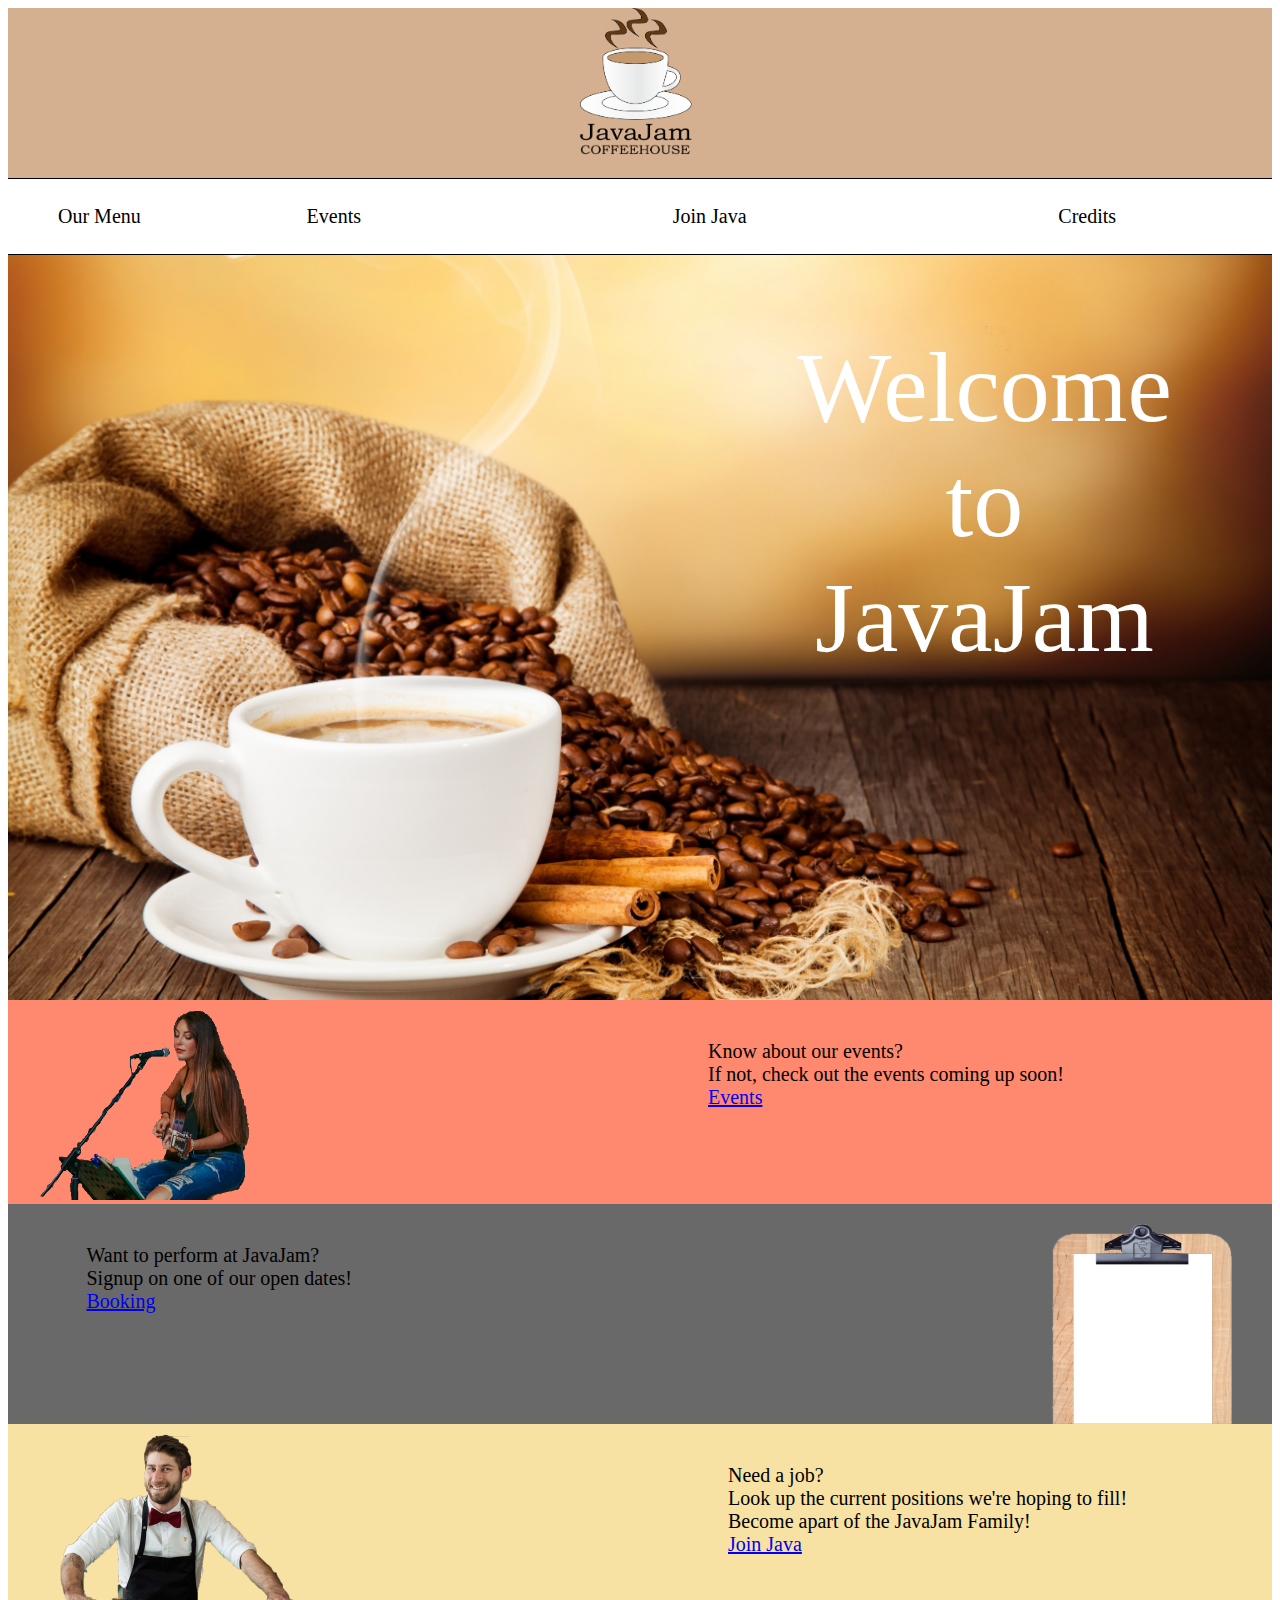
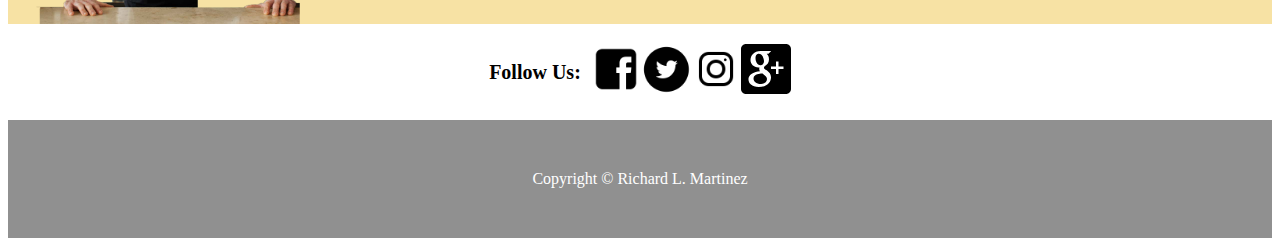
<file: Martinez-Webiste2/index.htm>
<!doctype html>
<html>
<head>
<meta charset="utf-8">
<title>JavaJam Coffeehouse: Home</title>

<link rel="stylesheet" type="text/css" href="Assets/CSS/home.css">
<link rel="stylesheet" type="text/css" href="Assets/CSS/navigation.css">
<link rel="stylesheet" type="text/css" href="Assets/CSS/font.css">
<link rel="stylesheet" type="text/css" href="Assets/CSS/socialmedia.css">
<link rel="stylesheet" type="text/css" href="Assets/CSS/footer.css">	


</head>

<body>

<header>
<div class="logo">

	<img src="Assets/Images/JavaJam Logo.png" height="150" width="120"><a href="index.html"></a>
	
</div>
<nav>

<div class="navelements">

<ul>

<div class="dropdownmenu">
	<li class="dropdown"><a href="menu.html">Our Menu</a></li>
	<div class="dropdowncontent">
		<a href="coffee.html">Coffee</a>
		<a href="teas.html">Teas</a>
		<a href="food.html">Food</a>
		<a href="bakery.html">Bakery</a>
		<a href="smoothies.html">Smoothies</a>
		<a href="beverages.html">Beverages</a>
	</div>
</div>
	<li class="flex"><a href="events.html">Events</a></li>
	<li class="flex"><a href="join.html">Join Java</a></li>
	<li class="flex"><a href="credits.html">Credits</a></li>

</ul>

	</div>
	</nav>

	</header>
	
	<div class="welcome">
		
		<div class="javajam">
		Welcome <br>
		to <br>
		JavaJam
		</div>
		</div>
		

<div class="eventsignup">
<div class="livemusicandevents">
<div class="girl"><img src="Assets/Images/pexels-photo-186703.png" height="200" width="300"></div>

<div class="eventinfo"><p>Know about our events?<br> If not, check out the events coming up soon!<br>
	<a href="events.html">Events</a></p></div>

	</div>
</div>
	
<div class="booking">
<div class="bookingform">
<div class="bookinginfo"><p>Want to perform at JavaJam?<br>Signup on one of our open dates!<br>
	<a href="booking.html">Booking</a></p></div>
	<img src="Assets/Images/LCMF new.png" height="200" width="180">

	</div>
	</div>
	
<div class="joboppurtunities">
<div class="jobs">
<div class="barista"><img src="Assets/Images/barista-job-today.png" height="200" width="320"></div>
<div class="jobinfo"><p>Need a job?<br>Look up the current positions we're hoping to fill!<br> Become apart of the JavaJam Family!<br>
<a href="join.html">Join Java</a></p></div>
	</div>
	</div>
	
<div class="social">

	<h2>Follow Us:</h2>
<img src="Assets/Images/facebook-3.png" height="50" width="50">
<img src="Assets/Images/672f88933a5add7f407647d3ac640baf_circle-twitter-icon-twitter-icon-clipart_512-512.png" height="50" width="50">
<img src="Assets/Images/instagram_new-512.png" height="50" width="50">
<img src="Assets/Images/60818.svg" height="50" width="50">
	</div>
</body>

<footer>
Copyright &copy Richard L. Martinez
	</footer>
</html>
</file>
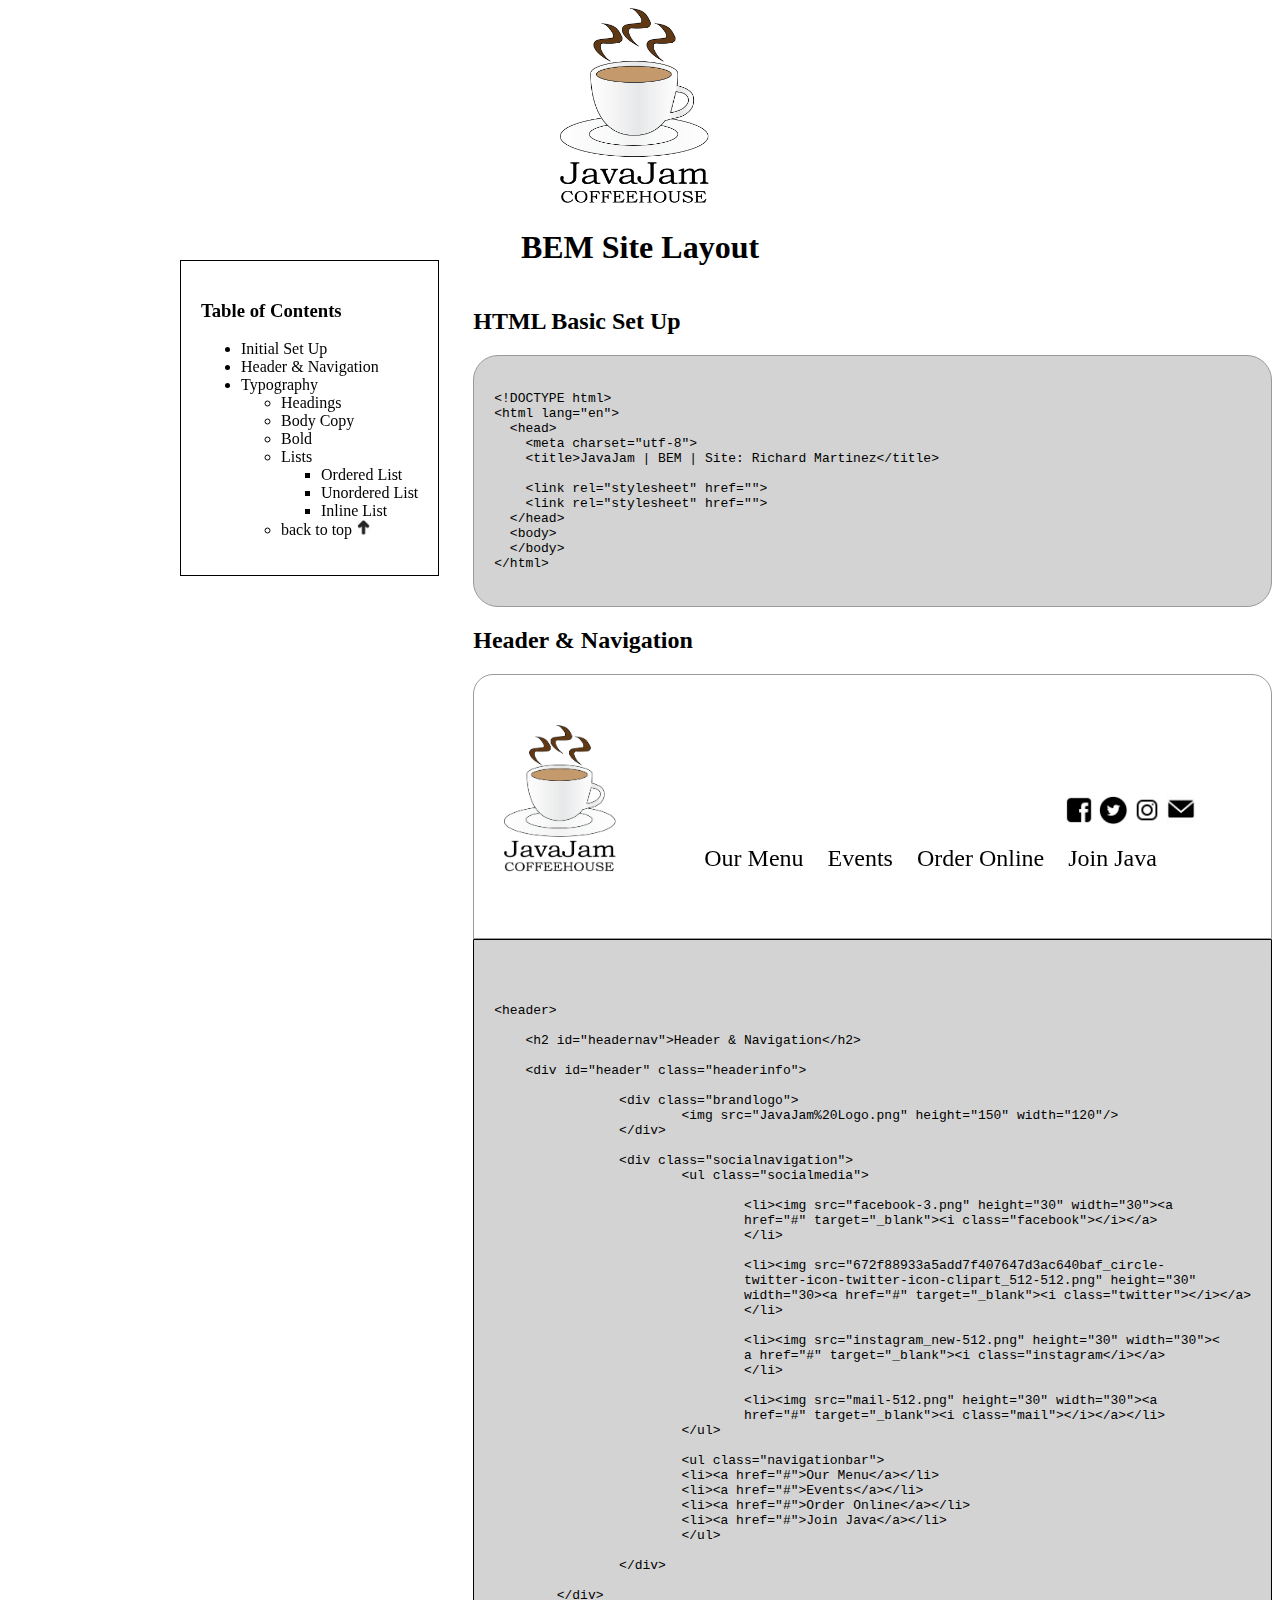
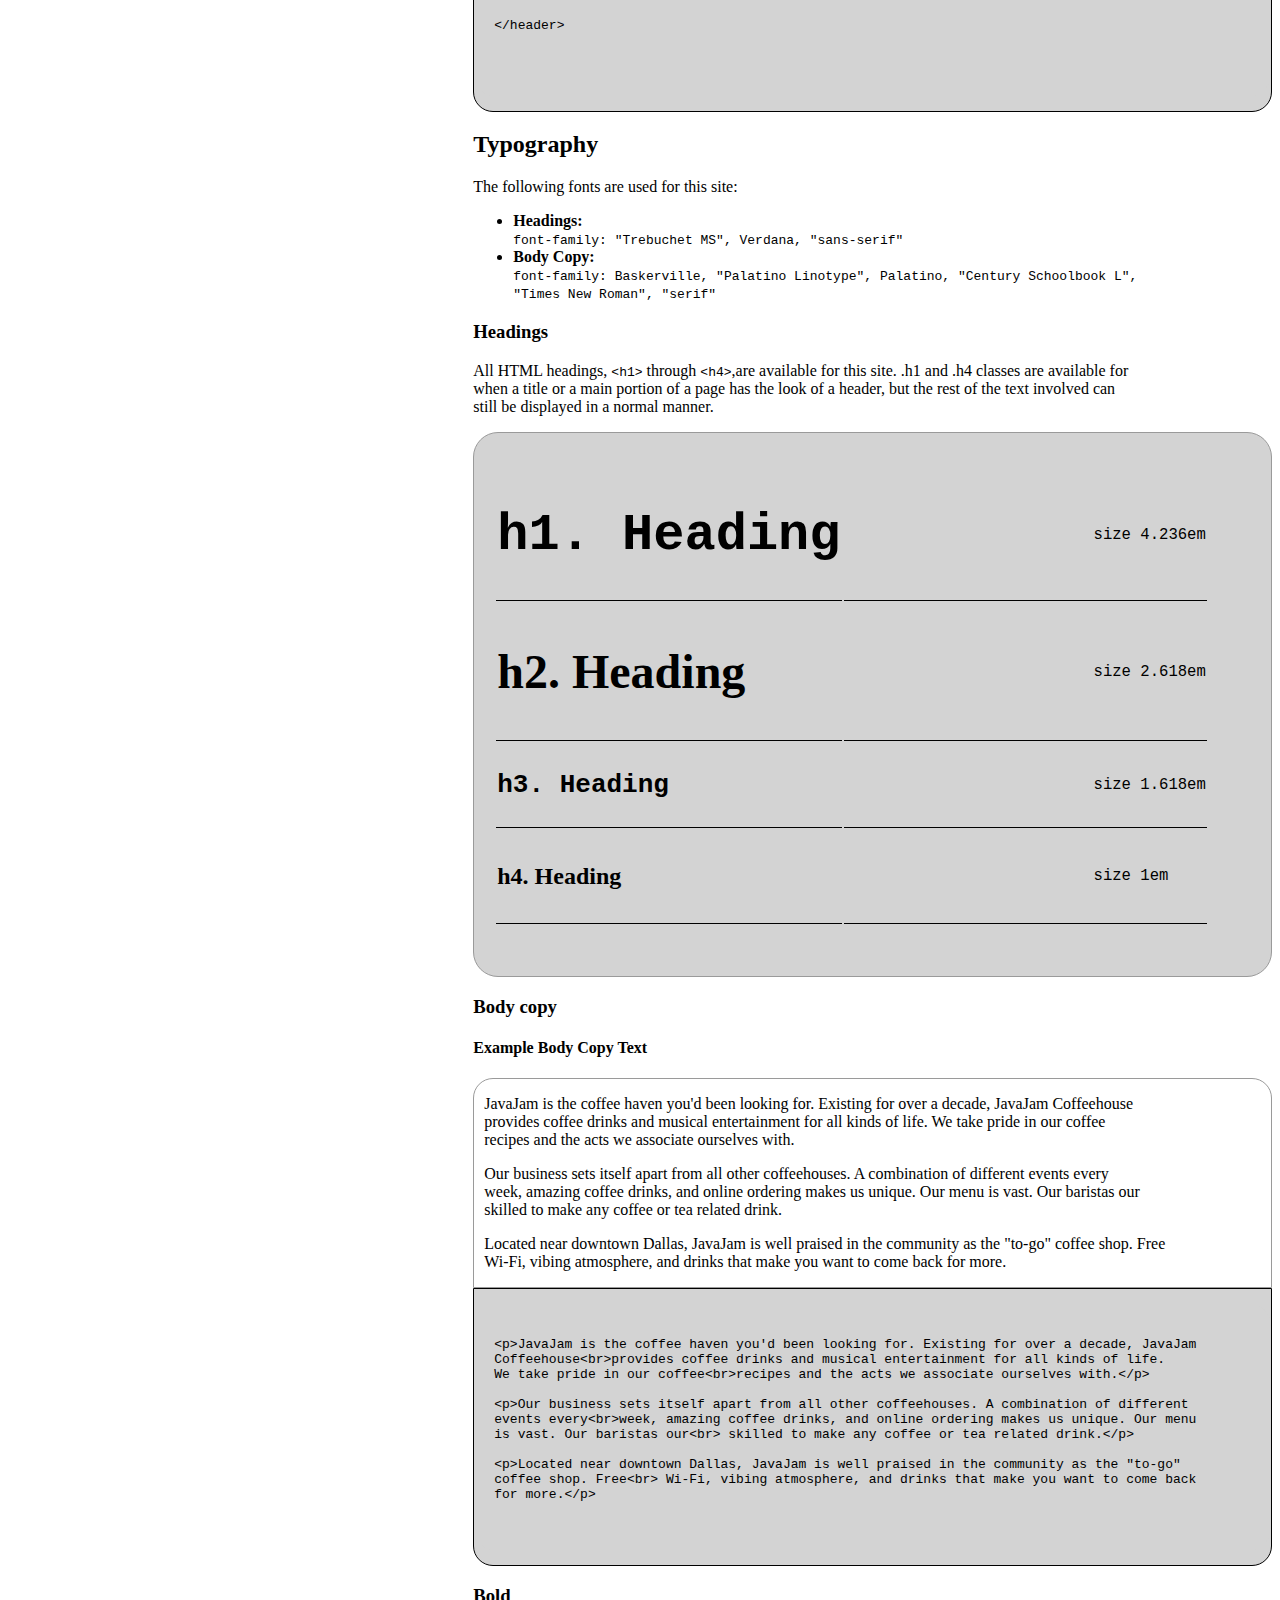
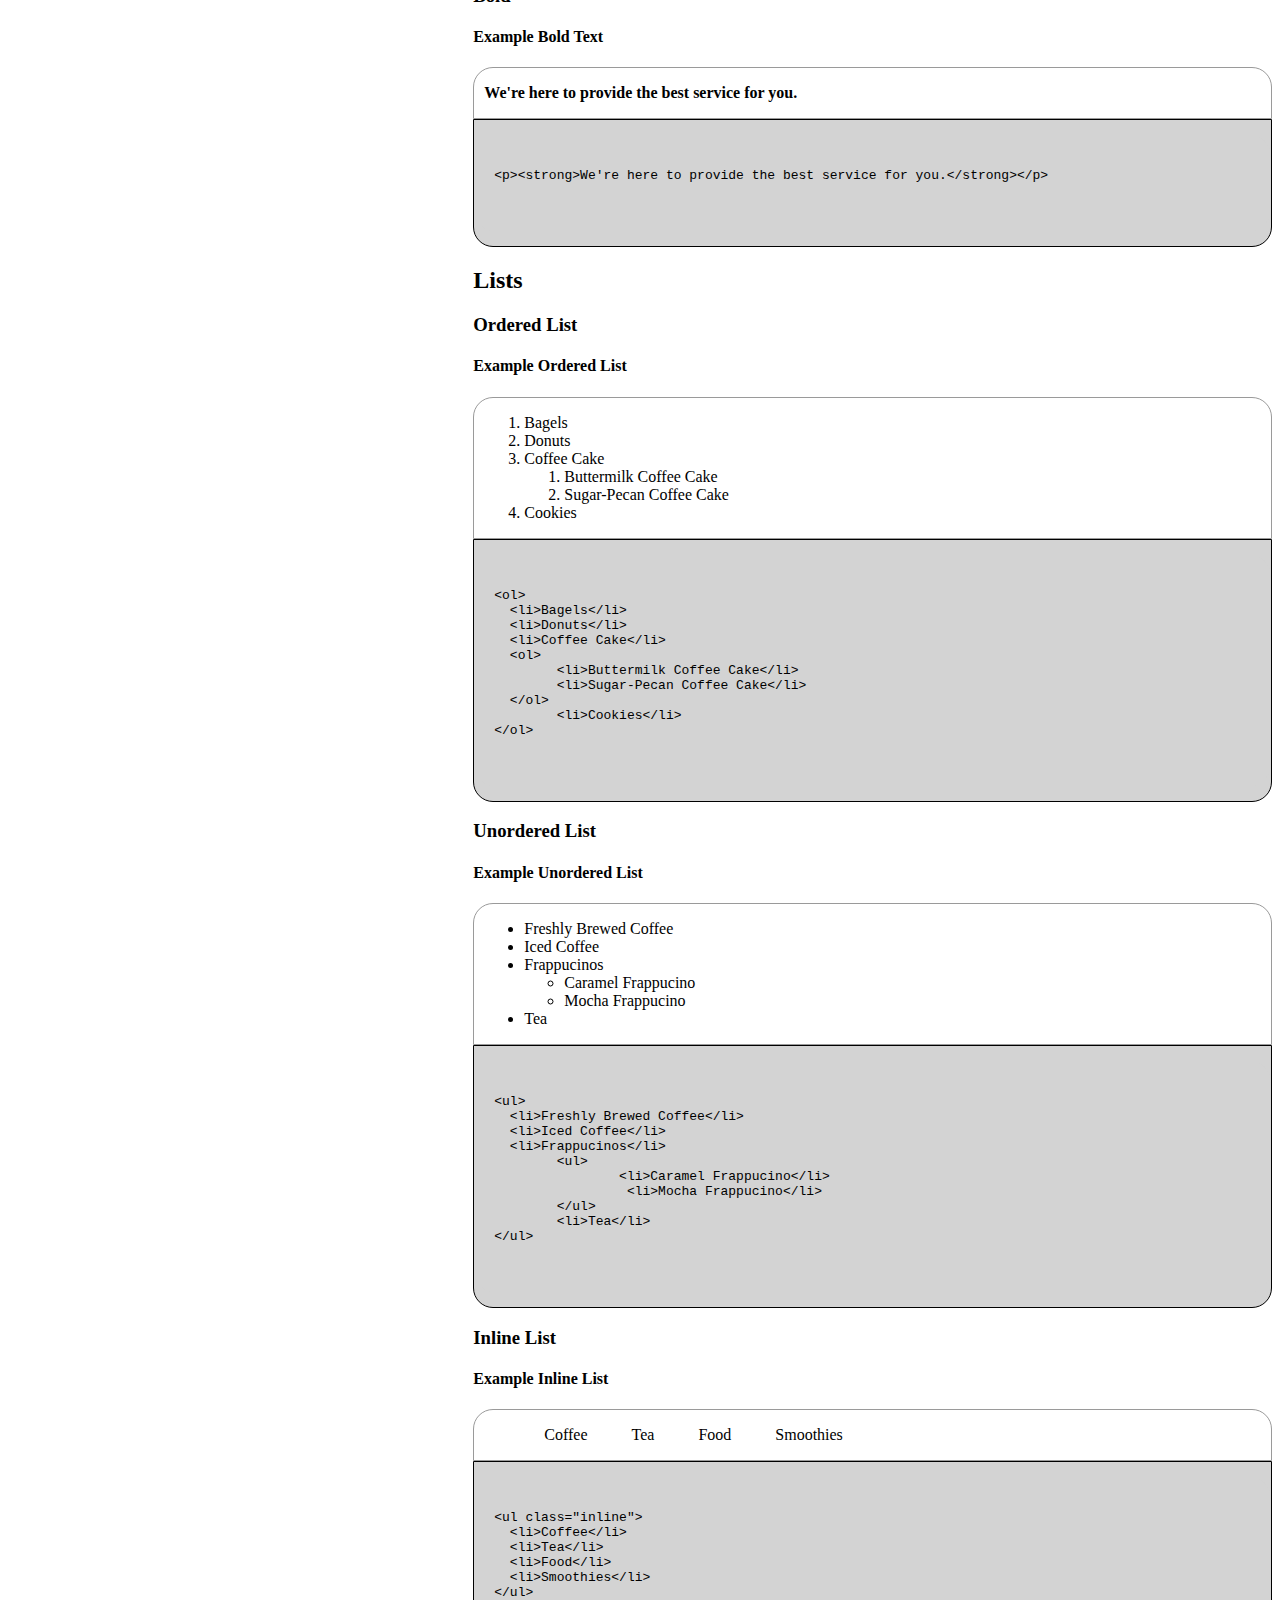
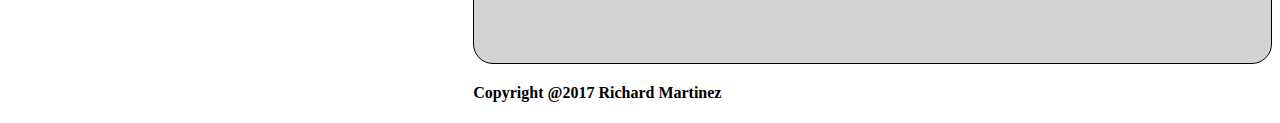
<file: BEM Site/bemsite.html>
<!doctype html>
<html>
<head>
<meta charset="utf-8">
<title>JavaJam |BEM| Site: Richard Martinez</title>
<style>
	.logofirst img {display: block; margin: 0 auto}
	
	.title {text-align: center; margin-top: 20px}
	
	.socialmedia li {list-style-type: none; display:inline; }
	
	.navigationbar li {list-style-type: none; display: inline; }
	
	.navigationbar li a:hover {color: black}
	
	.tableofcontents {position: fixed; top: 20px; margin-top: 240px; left: 180px}
	
	.entirepage {float: right;}
	
	footer {margin-bottom: 20px; margin-top: 20px}
	
	pre {border: 1px solid #9A9A9A; padding: 20px; border-radius: 25px; background-color: lightgray}
	
	.socialmedia {position: relative; left: 370px}
	
	.navigationbar li {font-size: 150%; margin: 0 10px}
	
	.socialnavigation {position: relative; top: -50px; left: 180px}
	
	.headerinfo {border: 1px solid #9A9A9A; padding: 0 0 -100px 0; border-radius: 20px 20px 0 0}
	
	.brandlogo {position: relative; top: 50px; left: 30px}
	
	td {border-bottom: 1px solid black; border-collapse: collapse}
	
	table td:nth-of-type(even) {padding-left: 250px; font-size: 120%}
	
	.headerinfo li a {text-decoration: none; color: black}
	
	.headerinfo {background-color: grey}
	
	.table h1 {font-size: 400%}
	.table h2 {font-size: 300%}
	.table h3 {font-size: 200%}
	.table h4 {font-size: 150%}
	
	.headercode {border: 1px solid black; border-radius: 0 0 20px 20px; background-color: lightgray}
	
	.headercode pre {border: none; }
	
	.pagecode {border: 1px solid black; border-radius: 0 0 20px 20px; background-color: lightgray}
	
	.pagecode pre {border: none; }
	
	.headerinfo {background-color: white}
	
	.tableofcontents li a {text-decoration: none; color: black; }
	
	.tableofcontents {border: 1px solid black; padding: 20px;}
	
	.copyright {display: block; margin: 0 auto; font-weight: bold}
	
	.title h1 {font-family: "Trebuchet MS", Verdana, "sans-serif"}
	
	h2 {font-family: "Trebuchet MS", Verdana, "sans-serif" }
	
	h4 {font-family: "Trebuchet MS", Verdana, "sans-serif" }
	
	p {font-family: Baskerville, "Palatino Linotype", Palatino, "Century Schoolbook L", "Times New Roman", "serif"}
	
	.navigationbar li {font-family: Baskerville, "Palatino Linotype", Palatino, "Century Schoolbook L", "Times New Roman", "serif"}
	
	.typoarea li {font-family: Baskerville, "Palatino Linotype", Palatino, "Century Schoolbook L", "Times New Roman", "serif"}
	
	.inline li {list-style-type: none; display: inline}
	
	.example {border: 1px solid #9A9A9A; padding: 0 0 0 10px ; border-radius: 20px 20px 0 0 ; background-color: white}
	
	.inline li {padding: 20px}
	</style>
</head>

<body>

<div id="topofpage" class="logofirst">
<img src="JavaJam%20Logo.png" alt="Logo" height="200" width="160">
	</div>
	
<div class="title">
	<h1>BEM Site Layout</h1>
</div>

<div class="tableofcontents">
          <h3>Table of Contents</h3>
          <ul>
            <li><a href="#setup">Initial Set Up</a></li>
            <li><a href="#headernav">Header &amp; Navigation</a></li>
            <li><a href="#typography">Typography</a>
   				<ul>
                <li><a href="#headings">Headings</a></li>
                <li><a href="#bodycopy">Body Copy</a></li>
                <li><a href="#bold">Bold</a></li>
                <li><a href="#lists">Lists</a></li>
                <ul>
                <li><a href="#olist">Ordered List</a></li>
                <li><a href="#ulist">Unordered List</a></li>
                <li><a href="#ilist">Inline List</a></li>
              </ul>
            </li>
            <li class="backtotop"><a href="#topofpage">back to top <img src="arrow4.png" height="15" width="15"><i class="uparrow"></i></a></li>
          </ul>
        </div>
        
 <div class="entirepage">
 
 <div class="setup">
 
 
<h2 id="setup">HTML Basic Set Up</h2>
	
<pre>
	<code>
&lt;!DOCTYPE html&gt;
&lt;html lang="en"&gt;
  &lt;head&gt;
    &lt;meta charset="utf-8"&gt;
    &lt;title&gt;JavaJam | BEM | Site: Richard Martinez&lt;/title&gt;

    &lt;link rel="stylesheet" href=""&gt;
    &lt;link rel="stylesheet" href=""&gt;
  &lt;/head&gt;
  &lt;body&gt;
  &lt;/body&gt;
&lt;/html&gt;
	</code>
</pre>

	 </div>
	
   <header>
    <h2 id="headernav">Header &amp; Navigation</h2>
    <div id="header" class="headerinfo">
                <div class="brandlogo">
                  <img src="JavaJam%20Logo.png" height="150" width="120"/>
                </div>
                <div class="socialnavigation">
                  <ul class="socialmedia">
                    <li><img src="facebook-3.png" height="30" width="30"><a href="#" target="_blank"><i class="facebook"></i></a></li>
                    <li><img src="672f88933a5add7f407647d3ac640baf_circle-twitter-icon-twitter-icon-clipart_512-512.png" height="30" width="30"><a href="#" target="_blank"><i class="twitter"></i></a></li>
                    <li><img src="instagram_new-512.png" height="30" width="30"><a href="#" target="_blank"><i class="instagram"></i></a></li>
                    <li><img src="mail-512.png" height="30" width="30"><a href="#" target="_blank"><i class="mail"></i></a></li>
                  </ul>
                  <ul class="navigationbar">
                    <li><a href="#">Our Menu</a></li>
                    <li><a href="#">Events</a></li>
                    <li><a href="#">Order Online</a></li>
                    <li><a href="#">Join Java</a></li>
                  </ul>
       			</div>
			</div>
	</header>
	
<div class="headercode">

	 <pre>
	 <code>

&lt;header&gt;
   
    &lt;h2 id="headernav"&gt;Header &amp; Navigation&lt;/h2&gt;
    
    &lt;div id="header" class="headerinfo"&gt;
               
                &lt;div class="brandlogo"&gt;
                	&lt;img src="JavaJam%20Logo.png" height="150" width="120"/&gt;
                &lt;/div&gt;
                
                &lt;div class="socialnavigation"&gt;
                	&lt;ul class="socialmedia"&gt;
                	
                		&lt;li&gt;&lt;img src="facebook-3.png" height="30" width="30"&gt;&lt;a 
                		href="#" target="_blank"&gt;&lt;i class="facebook"&gt;&lt;/i&gt;&lt;/a&gt;
                		&lt;/li&gt;
                		
                		&lt;li&gt;&lt;img src="672f88933a5add7f407647d3ac640baf_circle-
                		twitter-icon-twitter-icon-clipart_512-512.png" height="30" 
                		width="30&gt;&lt;a href="#" target="_blank"&gt;&lt;i class="twitter"&gt;&lt;/i&gt;&lt;/a&gt;
                		&lt;/li&gt;
                		
                		&lt;li&gt;&lt;img src="instagram_new-512.png" height="30" width="30"&gt;&lt;
                		a href="#" target="_blank"&gt;&lt;i class="instagram&lt;/i&gt;&lt;/a&gt;
                		&lt;/li&gt;
                		
                		&lt;li&gt;&lt;img src="mail-512.png" height="30" width="30"&gt;&lt;a 
                		href="#" target="_blank"&gt;&lt;i class="mail"&gt;&lt;/i&gt;&lt;/a&gt;&lt;/li&gt;
               		&lt;/ul&gt;
               		
                	&lt;ul class="navigationbar"&gt;
                    	&lt;li&gt;&lt;a href="#"&gt;Our Menu&lt;/a&gt;&lt;/li&gt;
                    	&lt;li&gt;&lt;a href="#"&gt;Events&lt;/a&gt;&lt;/li&gt;
                    	&lt;li&gt;&lt;a href="#"&gt;Order Online&lt;/a&gt;&lt;/li&gt;
                    	&lt;li&gt;&lt;a href="#"&gt;Join Java&lt;/a&gt;&lt;/li&gt;
                  	&lt;/ul&gt;
                  	
       		&lt;/div&gt;
       		
	&lt;/div&gt;
	
&lt;/header&gt;

</code>
 </pre>
 
	 </div>
<div id="typography" class="typoarea">
            <h2>Typography</h2>
            <p>The following fonts are used for this site:</p>
            <ul>
              <li><strong>Headings:</strong><br />
                <code>font-family: "Trebuchet MS", Verdana, "sans-serif"</code>
              </li>
              <li><strong>Body Copy:</strong><br />
                <code>font-family: Baskerville, "Palatino Linotype", Palatino, "Century Schoolbook L",<br> 
                "Times New Roman", "serif"</code>
              </li>
	</ul>
	<h3 id="headings">Headings</h3>
            <p>All HTML headings, <code>&lt;h1&gt;</code> through <code>&lt;h4&gt;</code>,are available for this site. .h1 and .h4 classes are available for<br> 
            when a title or a main portion of a page has the look of a header, but the rest of the text involved can<br> 
            still be displayed in a normal manner. 
            </p>
             <div class="headingexample">
             <pre>
              <table class="table">
                <tr>
                  <td><h1>h1. Heading</h1></td>
                  <td>size 4.236em</td>
                </tr>
                <tr>
                  <td><h2>h2. Heading</h2></td>
                  <td>size 2.618em</td>
                </tr>
                <tr>
                  <td><h3>h3. Heading</h3></td>
                  <td>size 1.618em</td>
                </tr>
                <tr>
                  <td><h4>h4. Heading</h4></td>
                  <td>size 1em</td>
                </tr>
              </table>
              </pre>
	</div>
<h3 id="bodycopy">Body copy</h3>
  <h4>Example Body Copy Text</h4>
   <div class="example">
    <div class="bodycopy">
              <p>   JavaJam is the coffee haven you'd been looking for. Existing for over a decade, JavaJam Coffeehouse<br>
                    provides coffee drinks and musical entertainment for all kinds of life. We take pride in our coffee<br> 
                    recipes and the acts we associate ourselves with.</p>
              <p>   Our business sets itself apart from all other coffeehouses. A combination of different events every<br> 
                    week, amazing coffee drinks, and online ordering makes us unique. Our menu is vast. Our baristas our<br> 
                    skilled to make any coffee or tea related drink.</p> 
			  <p>   Located near downtown Dallas, JavaJam is well praised in the community as the "to-go" coffee shop. Free<br> 
			        Wi-Fi, vibing atmosphere, and drinks that make you want to come back for more.</p>
	</div>
	</div>
	<div class="pagecode">
	 <pre>
            <code>
&lt;p&gt;JavaJam is the coffee haven you'd been looking for. Existing for over a decade, JavaJam
Coffeehouse&lt;br&gt;provides coffee drinks and musical entertainment for all kinds of life. 
We take pride in our coffee&lt;br&gt;recipes and the acts we associate ourselves with.&lt;/p&gt;

&lt;p&gt;Our business sets itself apart from all other coffeehouses. A combination of different 
events every&lt;br&gt;week, amazing coffee drinks, and online ordering makes us unique. Our menu 
is vast. Our baristas our&lt;br&gt; skilled to make any coffee or tea related drink.&lt;/p&gt;

&lt;p&gt;Located near downtown Dallas, JavaJam is well praised in the community as the "to-go" 
coffee shop. Free&lt;br&gt; Wi-Fi, vibing atmosphere, and drinks that make you want to come back
for more.&lt;/p&gt;
            </code>
            </pre>
            </div>
            
 <h3 id="bold">Bold</h3>
	<h4>Example Bold Text</h4>
           <div class="example">
            <div class="bold">
              <p><strong>We're here to provide the best service for you.</strong></p>
			   </div>
	</div>
      <div class="pagecode">
              <pre>
            <code>
&lt;p&gt;&lt;strong&gt;We're here to provide the best service for you.&lt;/strong&gt;&lt;/p&gt;
            </code>
            </pre>
            </div>
	
<h2 id="lists">Lists</h2>

<div class="olist">
 <h3 id="olist">Ordered List</h3>
	<h4>Example Ordered List</h4>
            <div class="example">
              <ol class="ordered">
                <li>Bagels</li>
                <li>Donuts</li>
				  <li>Coffee Cake</liv>
                  <ol>
                    <li>Buttermilk Coffee Cake</li>
                    <li>Sugar-Pecan Coffee Cake</li>
                  </ol>
                </li>
                <li>Cookies</li>
              </ol>
	</div>
	</div>
             <div class="pagecode">
              <pre>
            <code>
&lt;ol&gt;
  &lt;li&gt;Bagels&lt;/li&gt;
  &lt;li&gt;Donuts&lt;/li&gt;
  &lt;li&gt;Coffee Cake&lt;/li&gt;
  &lt;ol&gt;
  	&lt;li&gt;Buttermilk Coffee Cake&lt;/li&gt;
  	&lt;li&gt;Sugar-Pecan Coffee Cake&lt;/li&gt;
  &lt;/ol&gt;
  	&lt;li&gt;Cookies&lt;/li&gt;
&lt;/ol&gt;
            </code>
            </pre>
            </div>

<div class="ulist">
<h3 id="ulist">Unordered List</h3>
       <h4>Example Unordered List</h4>
            <div class="example">
              <ul class="unordered">
                <li>Freshly Brewed Coffee</li>
                <li>Iced Coffee</li>
				  <li>Frappucinos</li>
                  <ul>
                    <li>Caramel Frappucino</li>
                    <li>Mocha Frappucino</li>
                  </ul>
                </li>
                <li>Tea</li>
              </ul>
	</div>
              <div class="pagecode">
              <pre>
            <code>
&lt;ul&gt;
  &lt;li&gt;Freshly Brewed Coffee&lt;/li&gt;
  &lt;li&gt;Iced Coffee&lt;/li&gt;
  &lt;li&gt;Frappucinos&lt;/li&gt;
  	&lt;ul&gt;
  		&lt;li&gt;Caramel Frappucino&lt;/li&gt;
 		 &lt;li&gt;Mocha Frappucino&lt;/li&gt;
	&lt;/ul&gt;
        &lt;li&gt;Tea&lt;/li&gt;
&lt;/ul&gt;
            </code>
            </pre>
            </div>
	</div>
	
<div class="ilist">
 <h3 id="ilist">Inline List</h3>
      <h4>Example Inline List</h4>
            <div class="example">
              <ul class="inline">
                <li>Coffee</li>
                <li>Tea</li>
                <li>Food</li>
                <li>Smoothies</li>
              </ul>
	</div>
              <div class="pagecode">
              <pre>
            <code>
&lt;ul class="inline"&gt;
  &lt;li&gt;Coffee&lt;/li&gt;
  &lt;li&gt;Tea&lt;/li&gt;
  &lt;li&gt;Food&lt;/li&gt;
  &lt;li&gt;Smoothies&lt;/li&gt;
&lt;/ul&gt;
            </code>
            </pre>
				</div>

	</div>    
</body>

<footer>
<div class="copyright">
       Copyright &#64;2017 Richard Martinez
	 </div>
	</footer>
	</div>
	
	</body>
</html>
</file>
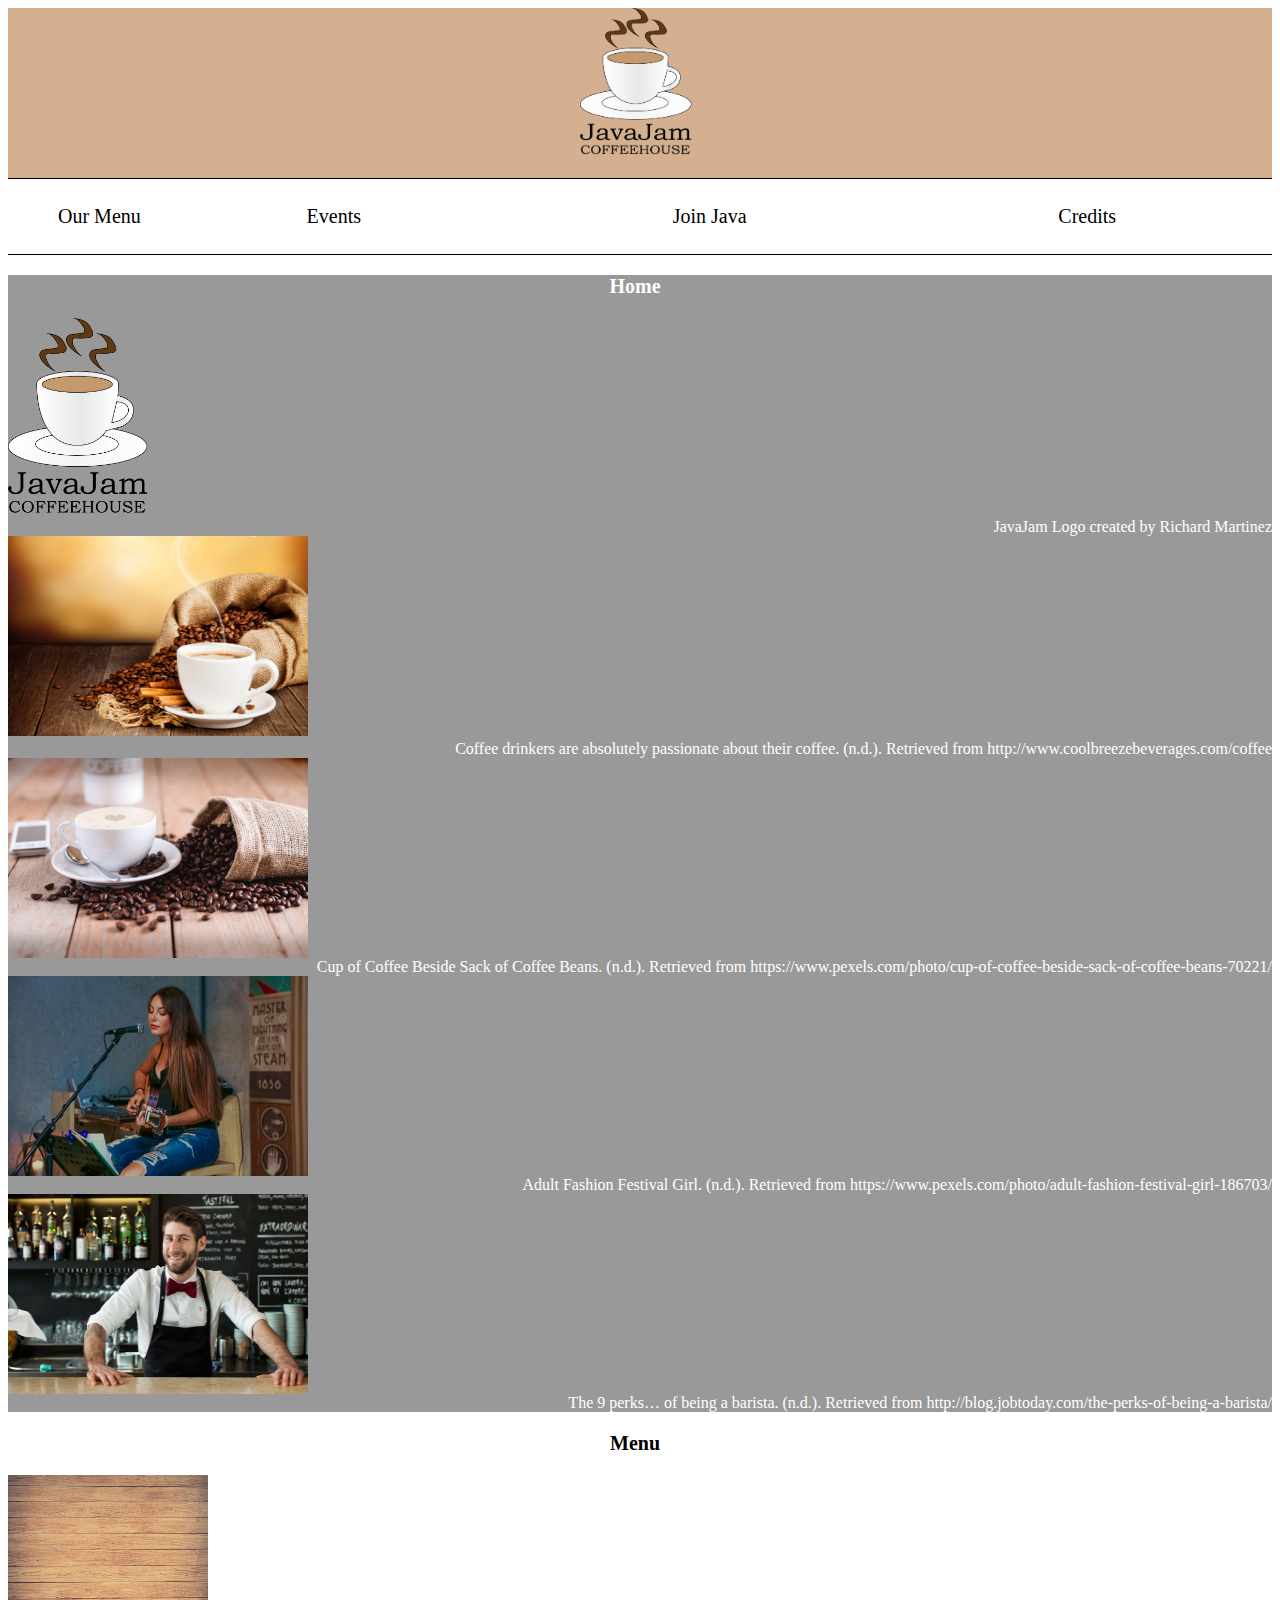
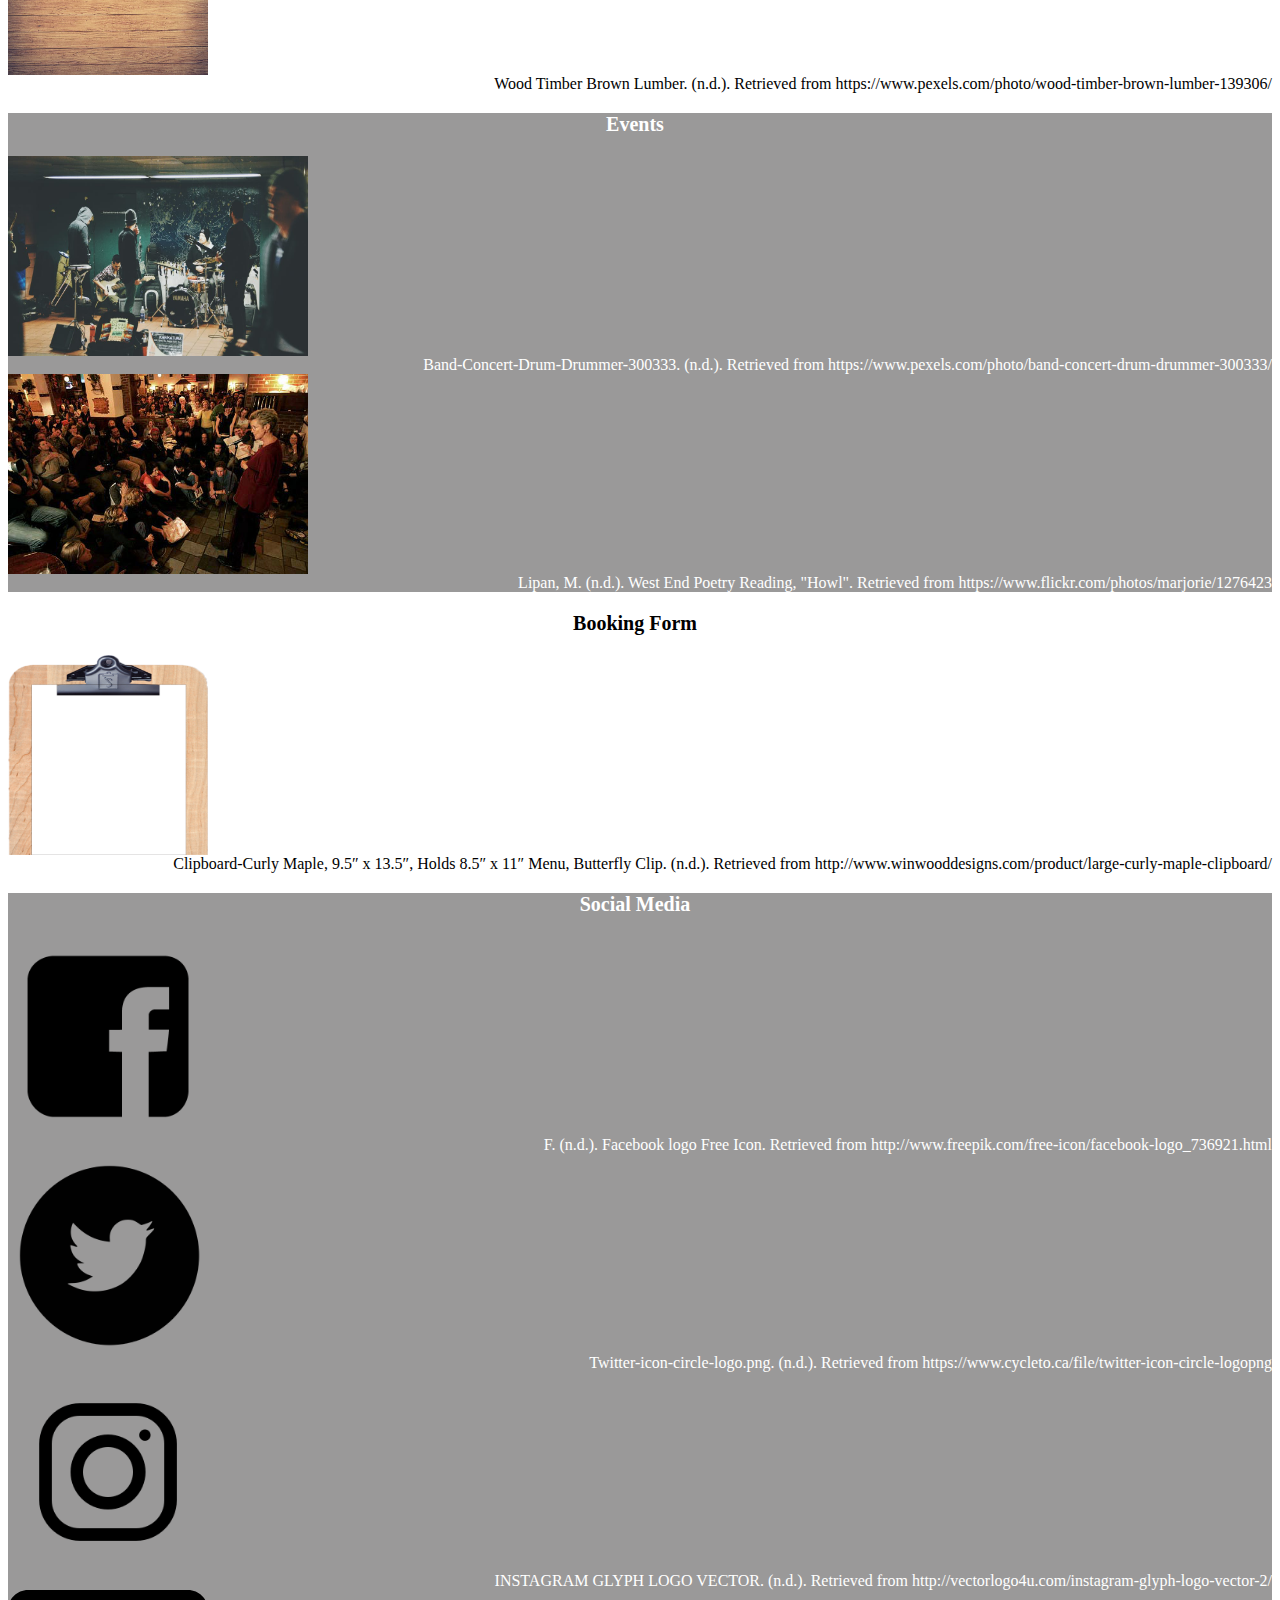
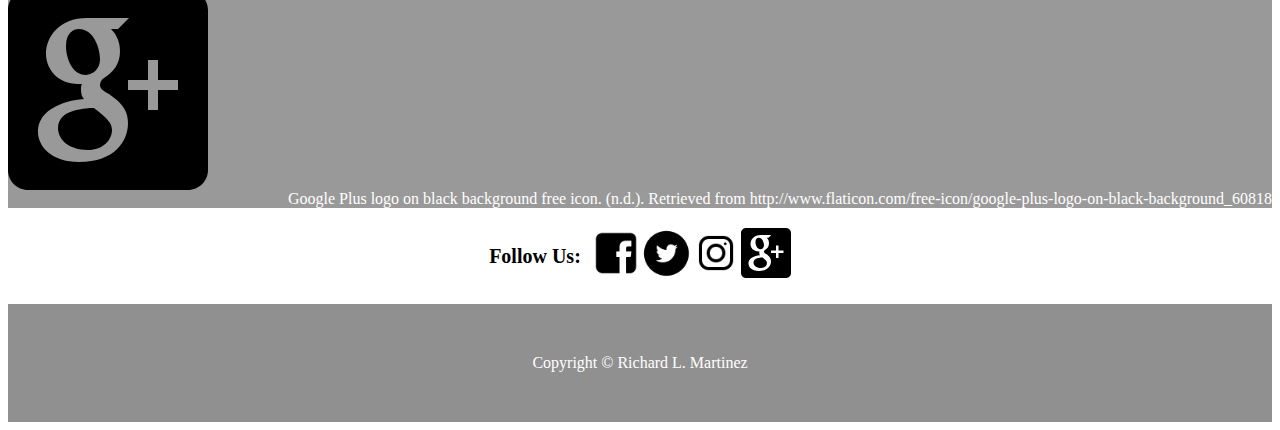
<file: Martinez-Webiste2/credits.html>
<!doctype html>
<html>
<head>
<meta charset="utf-8">
<title>JavaJam Coffeehouse: Credits</title>

<link rel="stylesheet" type="text/css" href="Assets/CSS/navigation.css">
<link rel="stylesheet" type="text/css" href="Assets/CSS/font.css">
<link rel="stylesheet" type="text/css" href="Assets/CSS/socialmedia.css">
<link rel="stylesheet" type="text/css" href="Assets/CSS/footer.css">	

<link rel="stylesheet" type="text/css" href="Assets/CSS/credits.css">
</head>

<body>

<header>
<div class="logo">

	<img src="Assets/Images/JavaJam Logo.png" height="150" width="120"><a href="index.html"></a>
	
</div>
<nav>

<div class="navelements">

<ul>

<div class="dropdownmenu">
	<li class="dropdown"><a href="menu.html">Our Menu</a></li>
	<div class="dropdowncontent">
		<a href="coffee.html">Coffee</a>
		<a href="teas.html">Teas</a>
		<a href="food.html">Food</a>
		<a href="bakery.html">Bakery</a>
		<a href="smoothies.html">Smoothies</a>
		<a href="beverages.html">Beverages</a>
	</div>
</div>
	<li class="flex"><a href="events.html">Events</a></li>
	<li class="flex"><a href="join.html">Join Java</a></li>
	<li class="flex"><a href="credits.html">Credits</a></li>

</ul>

	</div>
	</nav>
	
	</header>

<div class="home">
<h3>Home</h3>

<div class="image"><img src="Assets/Images/JavaJam Logo.png" height="200" width="150"></div>
<div class="text">JavaJam Logo created by Richard Martinez</div>

<div><img src="Assets/Images/coffee.jpg" height="200" width="300"></div>
<div class="text">Coffee drinkers are absolutely passionate about their coffee. (n.d.). Retrieved from http://www.coolbreezebeverages.com/coffee</div>

<div class="image"><img src="Assets/Images/pexels-photo-70221.jpeg" height="200" width="300"></div>
<div class="text">Cup of Coffee Beside Sack of Coffee Beans. (n.d.). Retrieved from https://www.pexels.com/photo/cup-of-coffee-beside-sack-of-coffee-beans-70221/</div>

<div class="image"><img src="Assets/Images/pexels-photo-186703.jpeg" height="200" width="300"></div>
<div class="text">Adult Fashion Festival Girl. (n.d.). Retrieved from https://www.pexels.com/photo/adult-fashion-festival-girl-186703/</div>

<div class="image"><img src="Assets/Images/barista-job-today.jpg" height="200" width="300"></div>
<div class="text">The 9 perks… of being a barista. (n.d.). Retrieved from http://blog.jobtoday.com/the-perks-of-being-a-barista/</div>

</div>

<div class="menu">

<h3>Menu</h3>

<div class="image"><img src="Assets/Images/pexels-photo-139306.jpeg" height="200" width="200"></div>
<div class="text">Wood Timber Brown Lumber. (n.d.). Retrieved from https://www.pexels.com/photo/wood-timber-brown-lumber-139306/</div>

</div>

<div class="events">
<h3>Events</h3>

<div class="image"><img src="Assets/Images/pexels-photo-300333.jpeg" height="200" width="300"></div>
<div class="text">Band-Concert-Drum-Drummer-300333. (n.d.). Retrieved from https://www.pexels.com/photo/band-concert-drum-drummer-300333/</div>

<div class="image"><img src="Assets/Images/1276423_4728e371d6.jpg" height="200" width="300"></div>
<div class="text">Lipan, M. (n.d.). West End Poetry Reading, "Howl". Retrieved from https://www.flickr.com/photos/marjorie/1276423</div>

	</div>
	
<div class="booking">
<h3>Booking Form</h3>

<div class="image"><img src="Assets/Images/LCMF new.png" height="200" width="200"></div>
<div class="text">Clipboard-Curly Maple, 9.5″ x 13.5″, Holds 8.5″ x 11″ Menu, Butterfly Clip. (n.d.). Retrieved from http://www.winwooddesigns.com/product/large-curly-maple-clipboard/</div>

	</div>
	
<div class="socialmedia">
<h3>Social Media</h3>

<div class="image"><img src="Assets/Images/facebook-3.png" height="200" width="200"></div>

<div class="text">F. (n.d.). Facebook logo Free Icon. Retrieved from http://www.freepik.com/free-icon/facebook-logo_736921.html</div>

<div class="image"><img src="Assets/Images/672f88933a5add7f407647d3ac640baf_circle-twitter-icon-twitter-icon-clipart_512-512.png" height="200" width="200"></div>
<div class="text">Twitter-icon-circle-logo.png. (n.d.). Retrieved from https://www.cycleto.ca/file/twitter-icon-circle-logopng</div>

<div class="image"><img src="Assets/Images/instagram_new-512.png" height="200" width="200"></div>
<div class="text">INSTAGRAM GLYPH LOGO VECTOR. (n.d.). Retrieved from http://vectorlogo4u.com/instagram-glyph-logo-vector-2/</div>

<div class="image"><img src="Assets/Images/60818.svg" height="200" width="200"></div>
<div class="text">Google Plus logo on black background free icon. (n.d.). Retrieved from http://www.flaticon.com/free-icon/google-plus-logo-on-black-background_60818</div>

	</div>
<div class="social">

	
	<h2>Follow Us:</h2>
<img src="Assets/Images/facebook-3.png" height="50" width="50">
<img src="Assets/Images/672f88933a5add7f407647d3ac640baf_circle-twitter-icon-twitter-icon-clipart_512-512.png" height="50" width="50">
<img src="Assets/Images/instagram_new-512.png" height="50" width="50">
<img src="Assets/Images/60818.svg" height="50" width="50">
	</div>

</body>

<footer>
Copyright &copy Richard L. Martinez
	</footer>
	
</html>
</file>
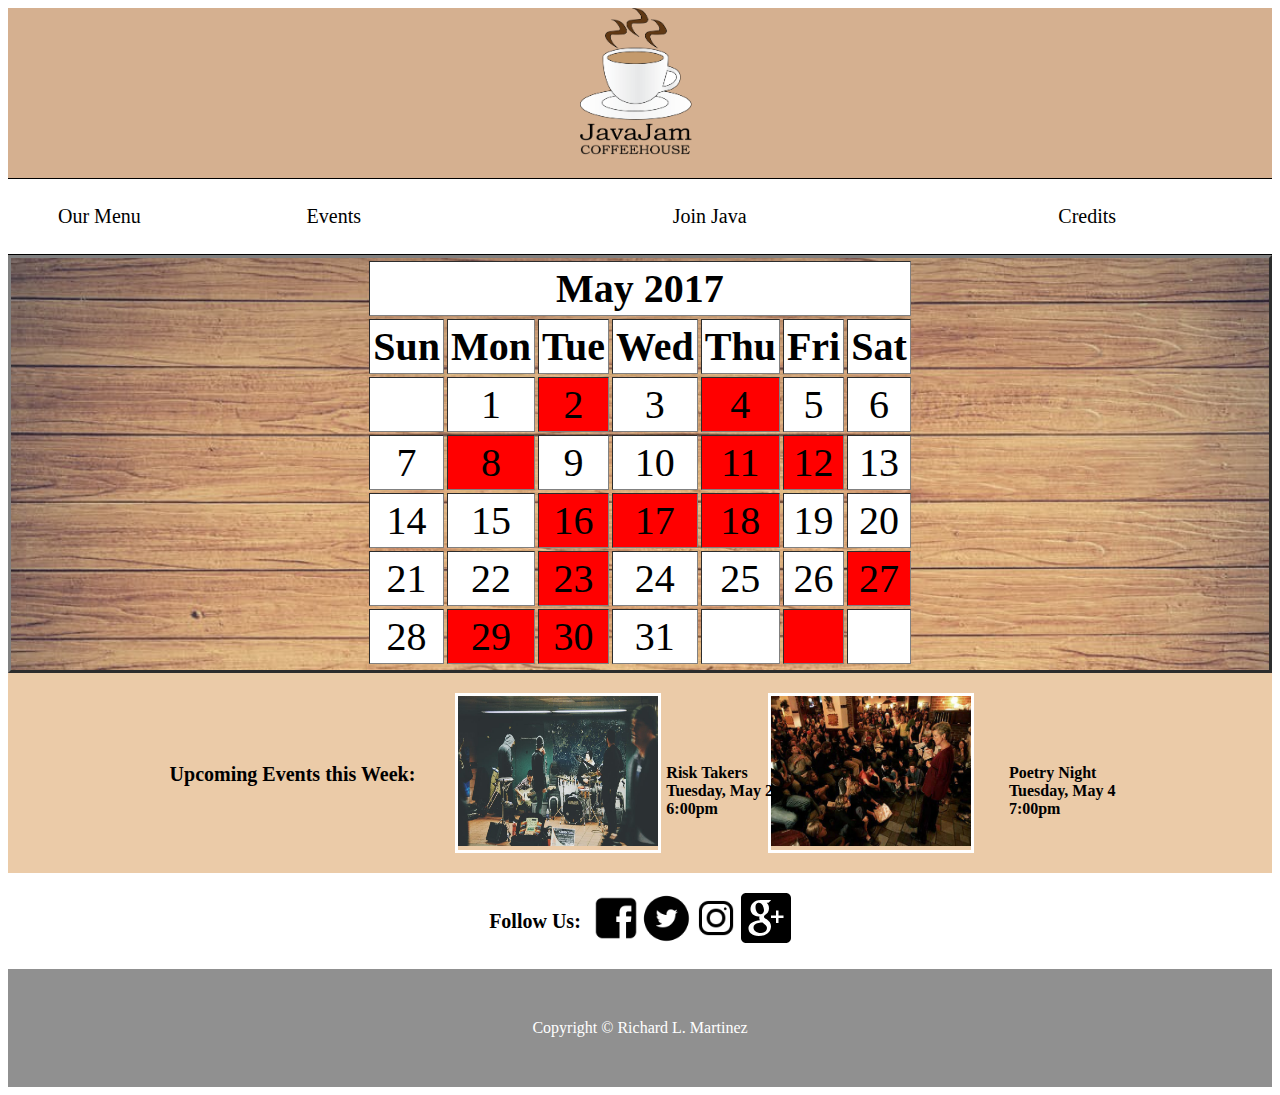
<file: Martinez-Webiste2/events.html>
<!doctype html>
<html>
<head>
<meta charset="utf-8">
<title>JavaJam Coffeehouse: Events</title>

<link rel="stylesheet" type="text/css" href="Assets/CSS/navigation.css">
<link rel="stylesheet" type="text/css" href="Assets/CSS/font.css">
<link rel="stylesheet" type="text/css" href="Assets/CSS/socialmedia.css">
<link rel="stylesheet" type="text/css" href="Assets/CSS/footer.css">	
<link rel="stylesheet" type="text/css" href="Assets/CSS/events.css">

</head>

<body>

<header>
<div class="logo">

	<img src="Assets/Images/JavaJam Logo.png" height="150" width="120"><a href="index.html"></a>
	
</div>
<nav>

<div class="navelements">

<ul>

<div class="dropdownmenu">
	<li class="dropdown"><a href="menu.html">Our Menu</a></li>
	<div class="dropdowncontent">
		<a href="coffee.html">Coffee</a>
		<a href="teas.html">Teas</a>
		<a href="food.html">Food</a>
		<a href="bakery.html">Bakery</a>
		<a href="smoothies.html">Smoothies</a>
		<a href="beverages.html">Beverages</a>
	</div>
</div>
	<li class="flex"><a href="events.html">Events</a></li>
	<li class="flex"><a href="join.html">Join Java</a></li>
	<li class="flex"><a href="credits.html">Credits</a></li>

</ul>

	</div>
	</nav>
	
	</header>

<div class="tablebackground">	
<div class="table">

<table border=3 cellspacing=3 cellpadding=3> 
<tr>


<td colspan="7" align="center"><b>May 2017</b></td> 
</tr>

 
<tr> 
<th align="center">Sun</th>
<th align="center">Mon</th>
<th align="center">Tue</th>
<th align="center">Wed</th>
<th align="center">Thu</th>
<th align="center">Fri</th>
<th align="center">Sat</th>
</tr>
<tr> 
<td align="center"></td>
<td align="center">1</td>
<td class="color" align="center">2</td>
<td align="center">3</td>
<td class="color" align="center">4</td>
<td align="center">5</td>
<td class="class" align="center">6</td>
</tr>
<tr> 
<td align="center">7</td>
<td class="color" align="center">8</td>
<td align="center">9</td>
<td align="center">10</td>
<td class="color" align="center">11</td>
<td class="color" align="center">12</td>
<td align="center">13</td>
</tr>
<tr> 
<td align="center">14</td>
<td align="center">15</td>
<td class="color" align="center">16</td>
<td class="color" align="center">17</td>
<td class="color" align="center">18</td>
<td align="center">19</td>
<td align="center">20</td>
</tr>
<tr> 
<td align="center">21</td>
<td align="center">22</td>
<td class="color" align="center">23</td>
<td align="center">24</td>
<td align="center">25</td>
<td align="center">26</td>
<td class="color" align="center">27</td>
</tr>
<tr> 
<td align="center">28</td>
<td class="color" align="center">29</td>
<td class="color" align="center">30</td>
<td align="center">31</td>
<td align="center"></td>
<td class="color" align="center"></td>
<td align="center"></td>
</tr>
<tr> 


</tr>
</table>

	</div>

	</div>
	

<div class="acts">
	<div class="upcoming"><h3>Upcoming Events this Week:</h3></div>
	<div class="actimage1"><img src="Assets/Images/pexels-photo-300333.jpeg" height="150" width="200"></div>
	<h4>Risk Takers<br>
		Tuesday, May 2<br>                        
		 6:00pm</h4>
	<div class="actimage2"><img src="Assets/Images/1276423_4728e371d6.jpg" height="150" width="200"></div>
	<h4>Poetry Night<br>
		Tuesday, May 4<br>
		 7:00pm</h4>
	</div>	
	
	<div class="social">

	
	<h2>Follow Us:</h2>
<img src="Assets/Images/facebook-3.png" height="50" width="50">
<img src="Assets/Images/672f88933a5add7f407647d3ac640baf_circle-twitter-icon-twitter-icon-clipart_512-512.png" height="50" width="50">
<img src="Assets/Images/instagram_new-512.png" height="50" width="50">
<img src="Assets/Images/60818.svg" height="50" width="50">
	</div>
</body>

<footer>
Copyright &copy Richard L. Martinez
	</footer>
</html>
</file>
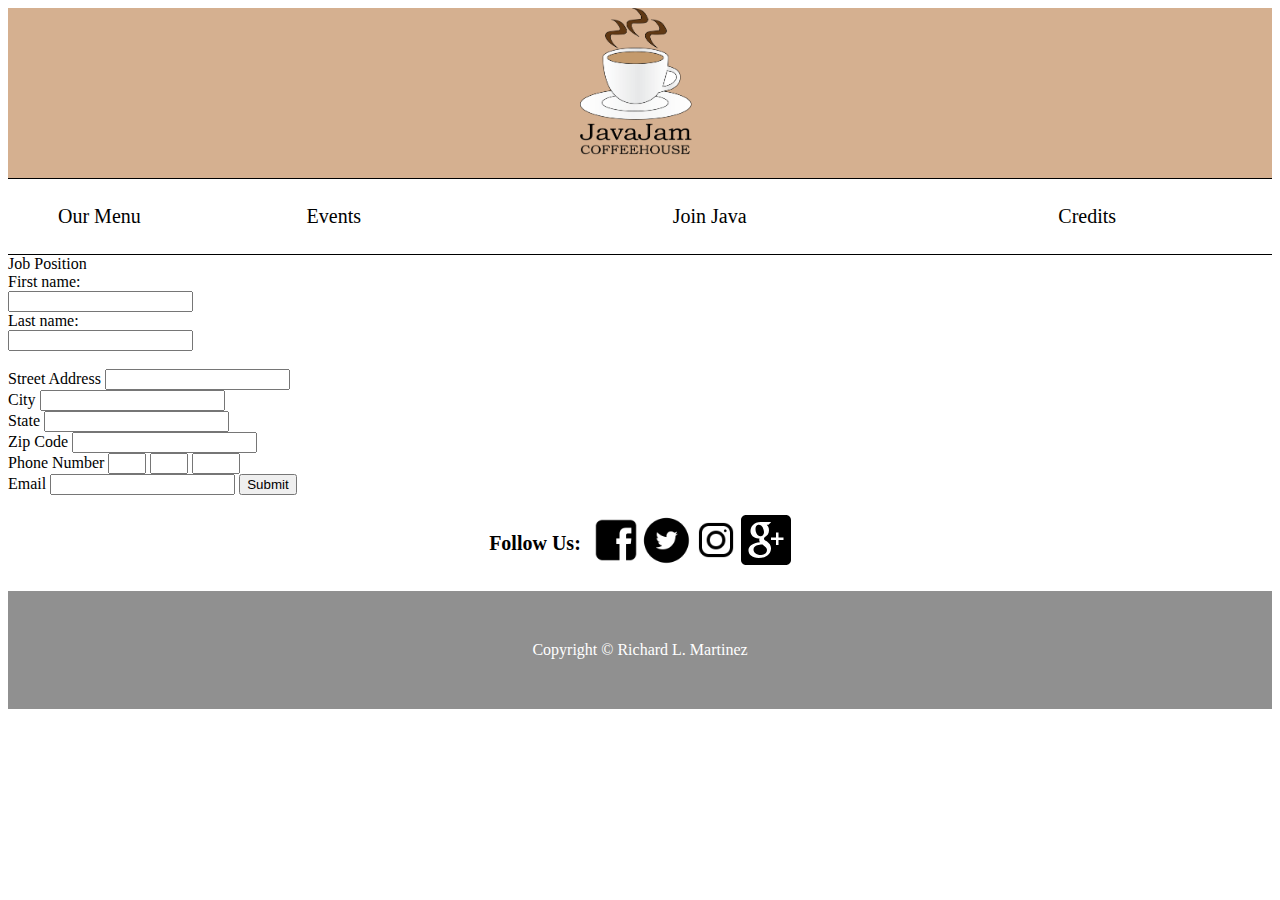
<file: Martinez-Webiste2/join.html>
<!doctype html>
<html>
<head>
<meta charset="utf-8">
<title>JavaJam Coffeehouse: Join Us</title>

<link rel="stylesheet" type="text/css" href="Assets/CSS/navigation.css">
<link rel="stylesheet" type="text/css" href="Assets/CSS/font.css">
<link rel="stylesheet" type="text/css" href="Assets/CSS/socialmedia.css">
<link rel="stylesheet" type="text/css" href="Assets/CSS/footer.css">

</head>

<body>

<header>
<div class="logo">

	<img src="Assets/Images/JavaJam Logo.png" height="150" width="120"><a href="index.html"></a>
	
</div>
<nav>

<div class="navelements">

<ul>

<div class="dropdownmenu">
	<li class="dropdown"><a href="menu.html">Our Menu</a></li>
	<div class="dropdowncontent">
		<a href="coffee.html">Coffee</a>
		<a href="teas.html">Teas</a>
		<a href="food.html">Food</a>
		<a href="bakery.html">Bakery</a>
		<a href="smoothies.html">Smoothies</a>
		<a href="beverages.html">Beverages</a>
	</div>
</div>
	<li class="flex"><a href="events.html">Events</a></li>
	<li class="flex"><a href="join.html">Join Java</a></li>
	<li class="flex"><a href="credits.html">Credits</a></li>

</ul>

	</div>
	</nav>
	
	</header>

Job Position
<form action="#" method="post">
  First name:<br>
  <input type="text" name="firstname">
  <br>
  Last name:<br>
  <input type="text" name="lastname">
  <br><br>
Street Address
<input type="text" name="address"><br>
City
<input type="text" name="city"><br>
State
<input type="text" name="firstname"><br>
Zip Code
<input type="text" name="Zipcode"><br>
Phone Number
<input type="text" style="width: 30px;" name="phonenumberfirst" maxlength="3">
<input type="text" style="width: 30px;" name="firstnamesecond" maxlength="3">
<input type="text" style="width: 40px;"name="firstnamethird" maxlength="4"><br>
Email
<input type="text" name="email">

<input type="submit" value="Submit">

	</form>

<div class="social">

<h2>Follow Us:</h2>
<img src="Assets/Images/facebook-3.png" height="50" width="50">
<img src="Assets/Images/672f88933a5add7f407647d3ac640baf_circle-twitter-icon-twitter-icon-clipart_512-512.png" height="50" width="50">
<img src="Assets/Images/instagram_new-512.png" height="50" width="50">
<img src="Assets/Images/60818.svg" height="50" width="50">
	</div>
</body>

<footer>
Copyright &copy Richard L. Martinez
	</footer>


</html>
</file>
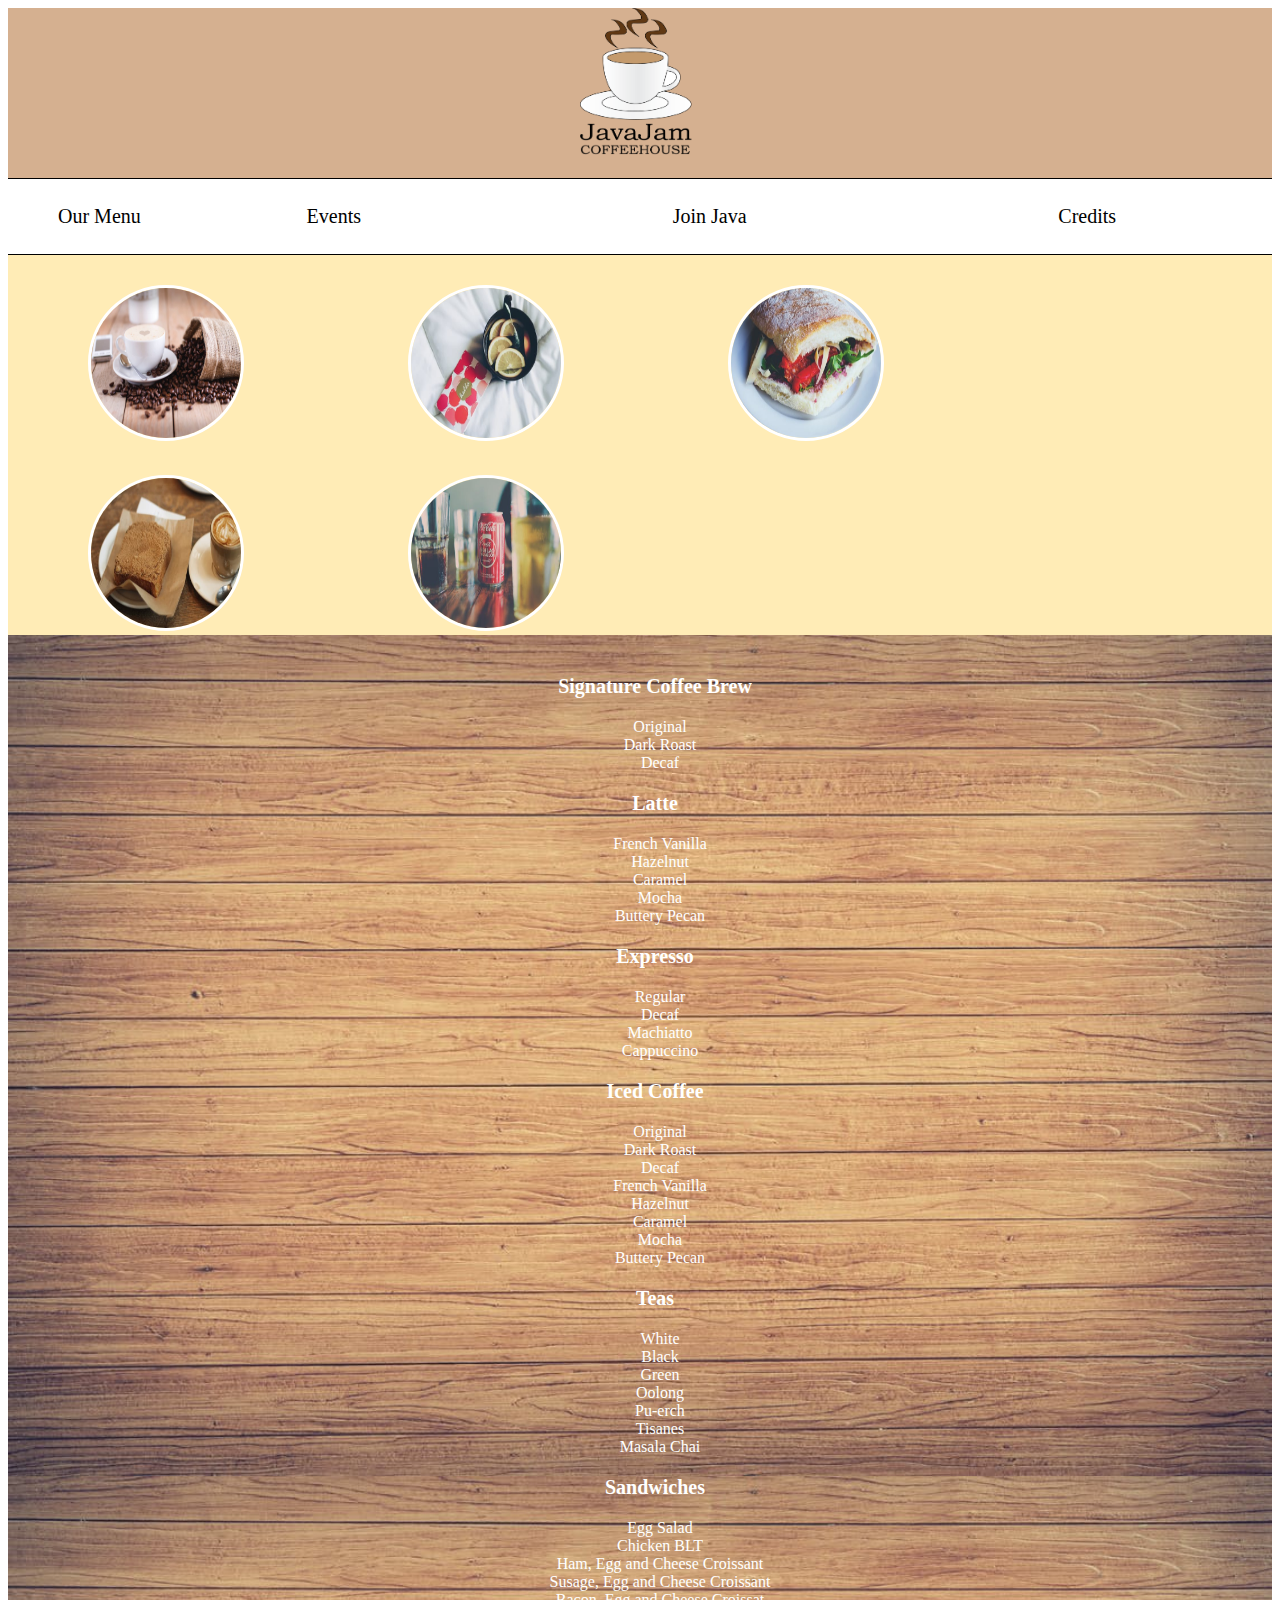
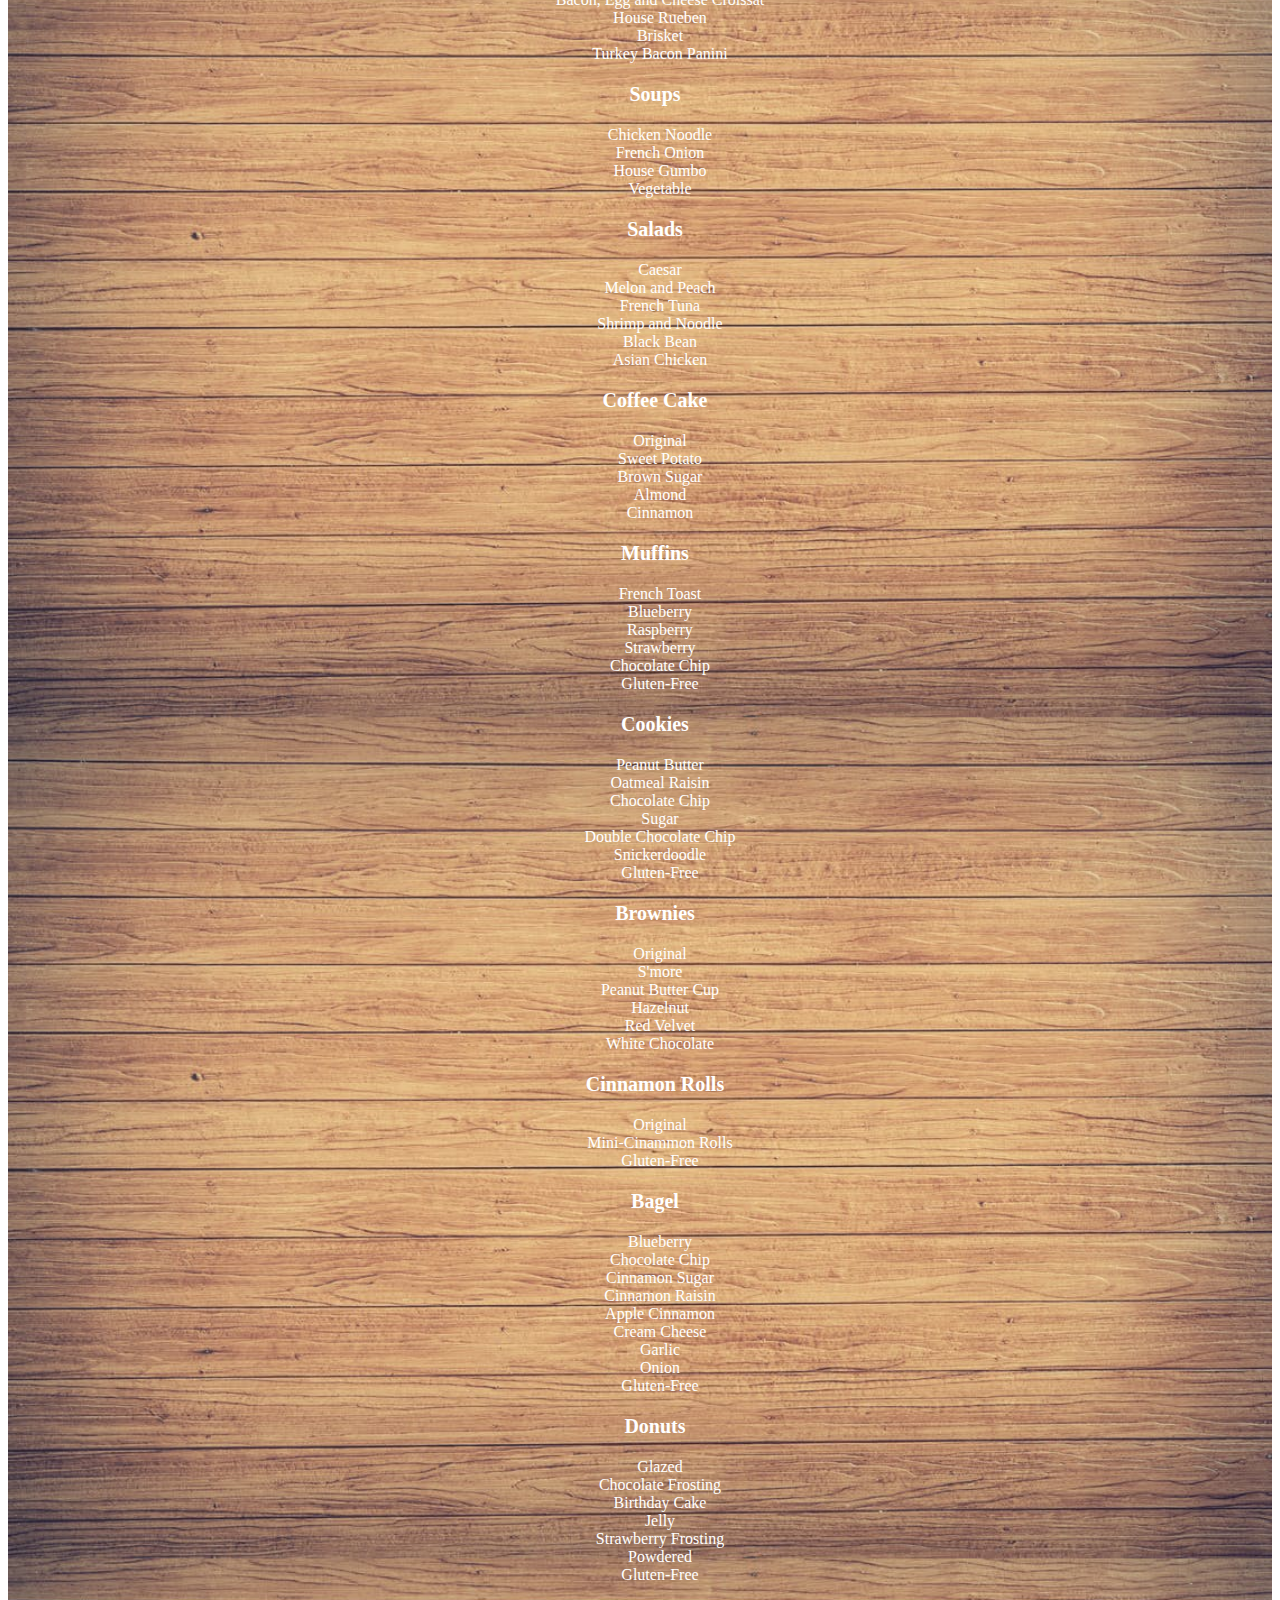
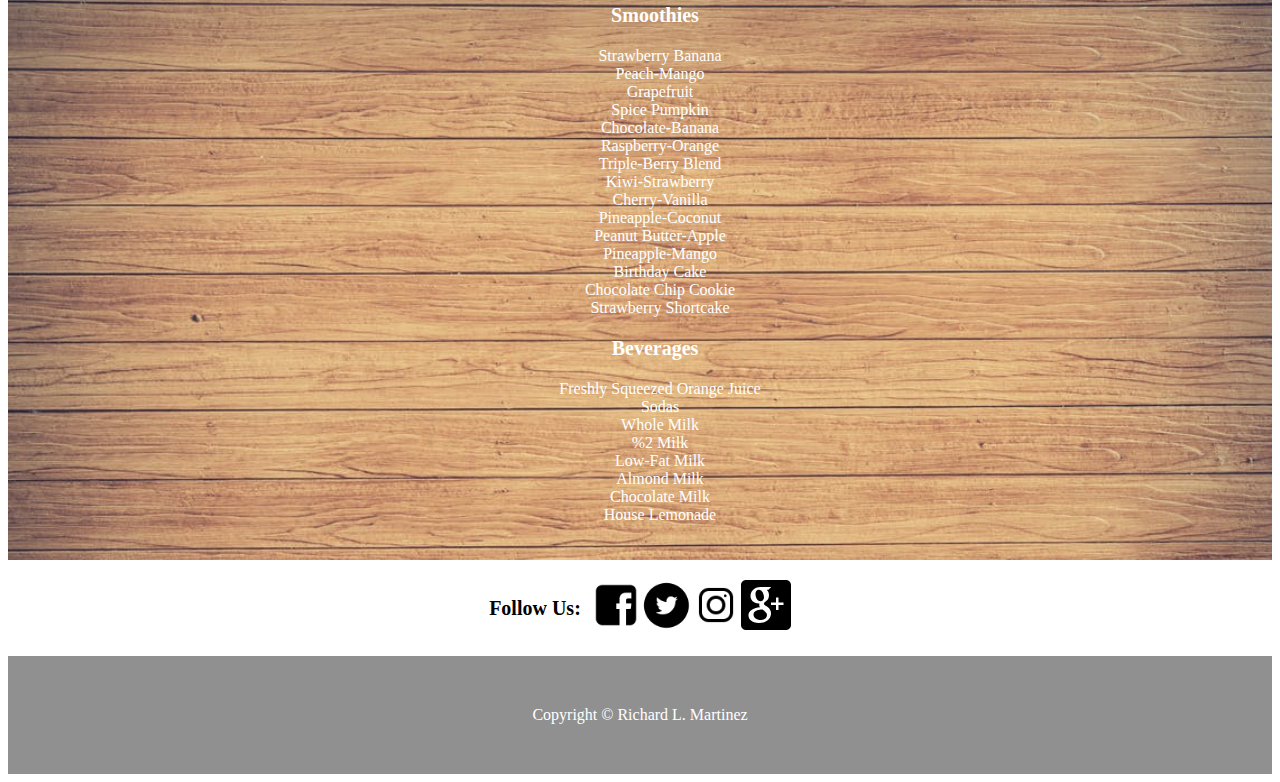
<file: Martinez-Webiste2/menu.html>
<!doctype html>
<html>
<head>
<meta charset="utf-8">
<title>JavaJam Coffeehouse: Our Menu</title>

	
<link rel="stylesheet" type="text/css" href="Assets/CSS/navigation.css">
<link rel="stylesheet" type="text/css" href="Assets/CSS/font.css">
<link rel="stylesheet" type="text/css" href="Assets/CSS/socialmedia.css">
<link rel="stylesheet" type="text/css" href="Assets/CSS/footer.css">	

<link rel="stylesheet" type="text/css" href="Assets/CSS/menu.css">

</head>

<body>

<header>
<div class="logo">

	<img src="Assets/Images/JavaJam Logo.png" height="150" width="120"><a href="index.html"></a>
	
</div>
<nav>

<div class="navelements">

<ul>

<div class="dropdownmenu">
	<li class="dropdown"><a href="menu.html">Our Menu</a></li>
	<div class="dropdowncontent">
		<a href="coffee.html">Coffee</a>
		<a href="teas.html">Teas</a>
		<a href="food.html">Food</a>
		<a href="bakery.html">Bakery</a>
		<a href="smoothies.html">Smoothies</a>
		<a href="beverages.html">Beverages</a>
	</div>
</div>
	<li class="flex"><a href="events.html">Events</a></li>
	<li class="flex"><a href="join.html">Join Java</a></li>
	<li class="flex"><a href="credits.html">Credits</a></li>

</ul>

	</div>
	</nav>
	
	</header>

<div class="java">	
<div class="javajamproducts">
	<img src="Assets/Images/pexels-photo-70221.jpeg" height="150" width="150">
	<img src="Assets/Images/pexels-photo-230131.jpeg" height="150" width="150">
	<img src="Assets/Images/pexels-photo-203089.jpeg" height="150" width="150">
	<img src="Assets/Images/pexels-photo-48665.jpeg" height="150" width="150">
	<img src="Assets/Images/pexels-photo-200397.jpeg" height="150" width="150">
</div>
	</div>
	
<div class="javajambackground">
<div class="coffee">
	
	<ul>

<h3>Signature Coffee Brew</h3>

<li>Original</li>
<li>Dark Roast</li>
	<li>Decaf</li>


		<h3>Latte</h3>

	<li>French Vanilla</li>
	<li>Hazelnut</li>
	<li>Caramel</li>
	<li>Mocha</li>
	<li>Buttery Pecan</li>

		<h3>Expresso</h3>

		<li>Regular</li>
		<li>Decaf</li>
		<li>Machiatto</li>
		<li>Cappuccino</li>

		<h3>Iced Coffee</h3>

		<li>Original</li>
		<li>Dark Roast</li>
		<li>Decaf</li>
		<li>French Vanilla</li>
		<li>Hazelnut</li>
<li>Caramel</li>
		<li>Mocha</li>
		<li>Buttery Pecan</li>
		
	</ul>

	</div>
	
<div class="teas">
	
<ul>
	<h3>Teas</h3>

	<li>White</li>
	<li>Black</li>
	<li>Green</li>
	<li>Oolong</li>
	<li>Pu-erch </li>
	<li>Tisanes</li>
	<li>Masala Chai</li>

	</ul>
</div>

<div class="food">

<ul>
	
<h3>Sandwiches</h3>

<li>Egg Salad</li>
<li>Chicken BLT</li>
<li>Ham, Egg and Cheese Croissant</li>
<li>Susage, Egg and Cheese Croissant</li>
<li>Bacon, Egg and Cheese Croissat</li>
<li>House Rueben</li>
<li>Brisket</li>
<li>Turkey Bacon Panini</li>



<h3>Soups</h3>

<li>Chicken Noodle</li>
<li>French Onion</li>
<li>House Gumbo</li>
<li>Vegetable</li>


<h3>Salads</h3>

<li>Caesar</li>
<li>Melon and Peach</li>
<li>French Tuna</li>
<li>Shrimp and Noodle</li>
<li>Black Bean</li>
<li>Asian Chicken</li>

</ul>

</div>
	
<div class="bakery">

<ul>
	
<h3>Coffee Cake</h3>

<li>Original</li>
<li>Sweet Potato</li>
<li>Brown Sugar</li>
<li>Almond</li>
<li>Cinnamon</li>

<h3>Muffins</h3>

<li>French Toast</li>
<li>Blueberry</li>
<li>Raspberry</li>
<li>Strawberry</li>
<li>Chocolate Chip</li>
<li>Gluten-Free</li>

<h3>Cookies</h3>

<li>Peanut Butter</li>
<li>Oatmeal Raisin</li> 
<li>Chocolate Chip</li>
<li>Sugar</li>
<li>Double Chocolate Chip</li>
<li>Snickerdoodle</li>
<li>Gluten-Free</li>

<h3>Brownies</h3>

<li>Original</li>
<li>S'more</li>
<li>Peanut Butter Cup</li>
<li>Hazelnut</li>
<li>Red Velvet</li>
<li>White Chocolate</li>

<h3>Cinnamon Rolls</h3>

<li>Original</li>
<li>Mini-Cinammon Rolls</li>
<li>Gluten-Free</li>

<h3>Bagel</h3>

<li>Blueberry</li>
<li>Chocolate Chip</li>
<li>Cinnamon Sugar</li>
<li>Cinnamon Raisin</li>
<li>Apple Cinnamon</li>
<li>Cream Cheese</li>
<li>Garlic</li>
<li>Onion</li>
<li>Gluten-Free</li>

<h3>Donuts</h3>

<li>Glazed</li>
<li>Chocolate Frosting</li>
<li>Birthday Cake</li>
<li>Jelly</li>
<li>Strawberry Frosting</li>
<li>Powdered</li>
<li>Gluten-Free</li>

	</ul>

</div>

<div class="smoothies">

<ul>	
<h3>Smoothies</h3>

<li>Strawberry Banana</li>
<li>Peach-Mango</li>
<li>Grapefruit</li>
<li>Spice Pumpkin</li>
<li>Chocolate-Banana</li>
<li>Raspberry-Orange</li>
<li>Triple-Berry Blend</li>
<li>Kiwi-Strawberry</li>
<li>Cherry-Vanilla</li>
<li>Pineapple-Coconut</li>
<li>Peanut Butter-Apple</li>
<li>Pineapple-Mango</li>
<li>Birthday Cake</li>
<li>Chocolate Chip Cookie</li>
<li>Strawberry Shortcake</li>
	</ul>
</div>

<div class="beverages">
	
<ul>
<h3>Beverages</h3>
	<li>Freshly Squeezed Orange Juice</li>
	<li>Sodas</li>
	<li>Whole Milk</li>
	<li>%2 Milk</li>
	<li>Low-Fat Milk</li>
	<li>Almond Milk</li>
	<li>Chocolate Milk</li>
	<li>House Lemonade</li> 
	
	</ul>

	</div>

	</div>
	<div class="social">

	
	<h2>Follow Us:</h2>
<img src="Assets/Images/facebook-3.png" height="50" width="50">
<img src="Assets/Images/672f88933a5add7f407647d3ac640baf_circle-twitter-icon-twitter-icon-clipart_512-512.png" height="50" width="50">
<img src="Assets/Images/instagram_new-512.png" height="50" width="50">
<img src="Assets/Images/60818.svg" height="50" width="50">
	</div>
</body>

<footer>
Copyright &copy Richard L. Martinez
	</footer>
	
</html>
</file>
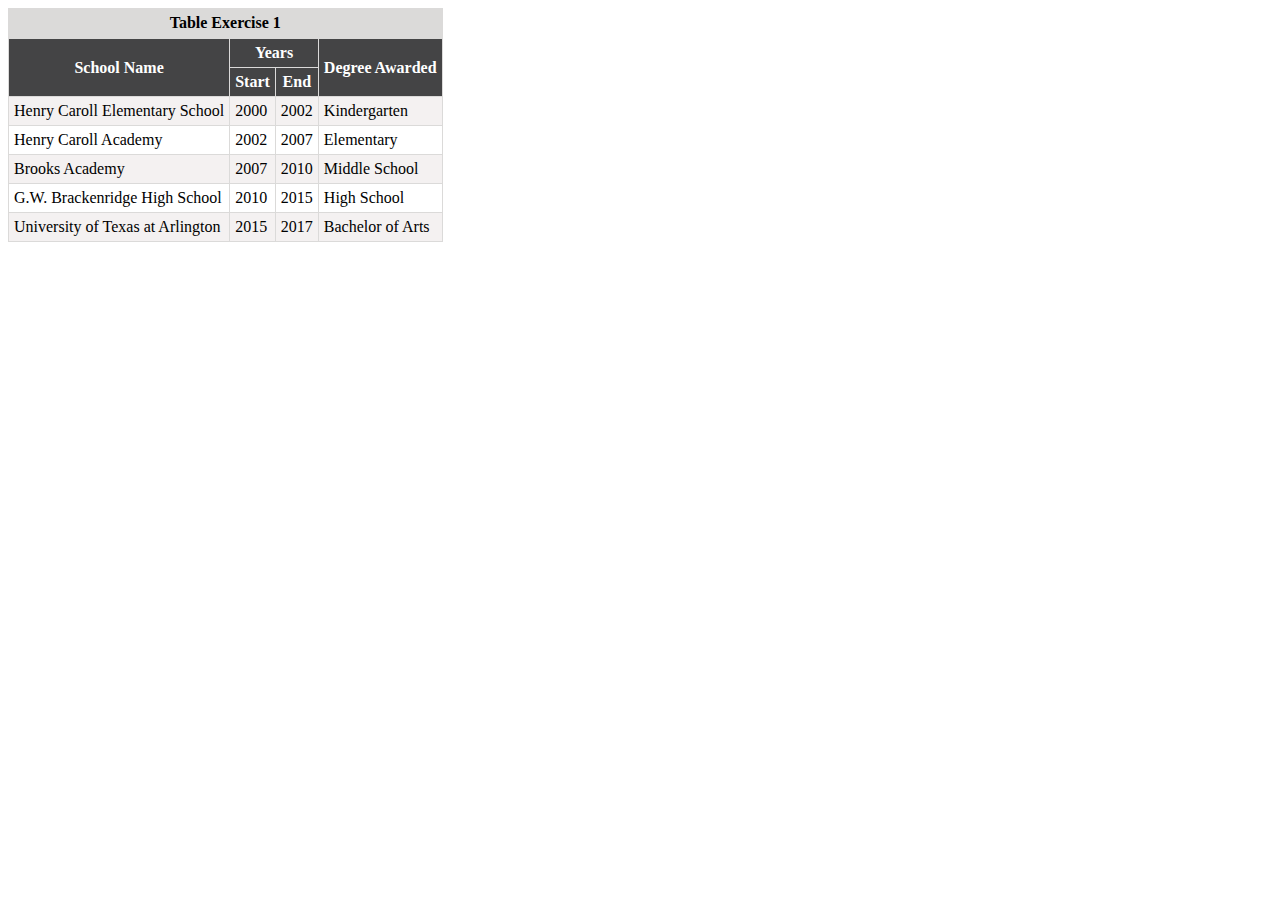
<file: Tables/TableExercise1.html>
<!doctype html>
<html>
<head>
<meta charset="utf-8">
<title>Table Exercise 1</title>
<style>
	table {border: 1px solid #DBDAD9; border-collapse: collapse;}
	table tr:nth-of-type(odd) {background-color: #F4F1F1}
	th {border: 1px solid #DBDAD9; background-color: #444445; color: white; padding: 5px}
	td {border: 1px solid #DBDAD9; padding: 5px; border-collapse: collapse}
	caption {padding: 6px; background-color: #DBDAD9; }
	</style>
</head>

<body>
<table>
<caption>
	<b>Table Exercise 1</b>
	</caption>
	
	<tr>
		<th rowspan="2">
		School Name</th>
		<th colspan="2">
		Years</th>
		<th rowspan="2">Degree Awarded</th>

	</tr>
	
	<tr>
		<th>Start</th>
		<th>End</th>
	</tr>
	
	<tr>
		<td>Henry Caroll Elementary School</td>
		<td>2000</td>
		<td>2002</td>
		<td>Kindergarten</td>
	</tr>
	
	<tr>
		<td>Henry Caroll Academy</td>
		<td>2002</td>
		<td>2007</td>
		<td>Elementary</td>
	</tr>
	
	<tr>
		<td>Brooks Academy</td>
		<td>2007</td>
		<td>2010</td>
		<td>Middle School</td>
	</tr>
	
	<tr>
		<td>G.W. Brackenridge High School</td>
		<td>2010</td>
		<td>2015</td>
		<td>High School</td>
	</tr>
	
	<tr>
		<td>University of Texas at Arlington</td>
		<td>2015</td>
		<td>2017</td>
		<td>Bachelor of Arts</td>
	</tr>
	
	</table>
</body>
</html>
</file>
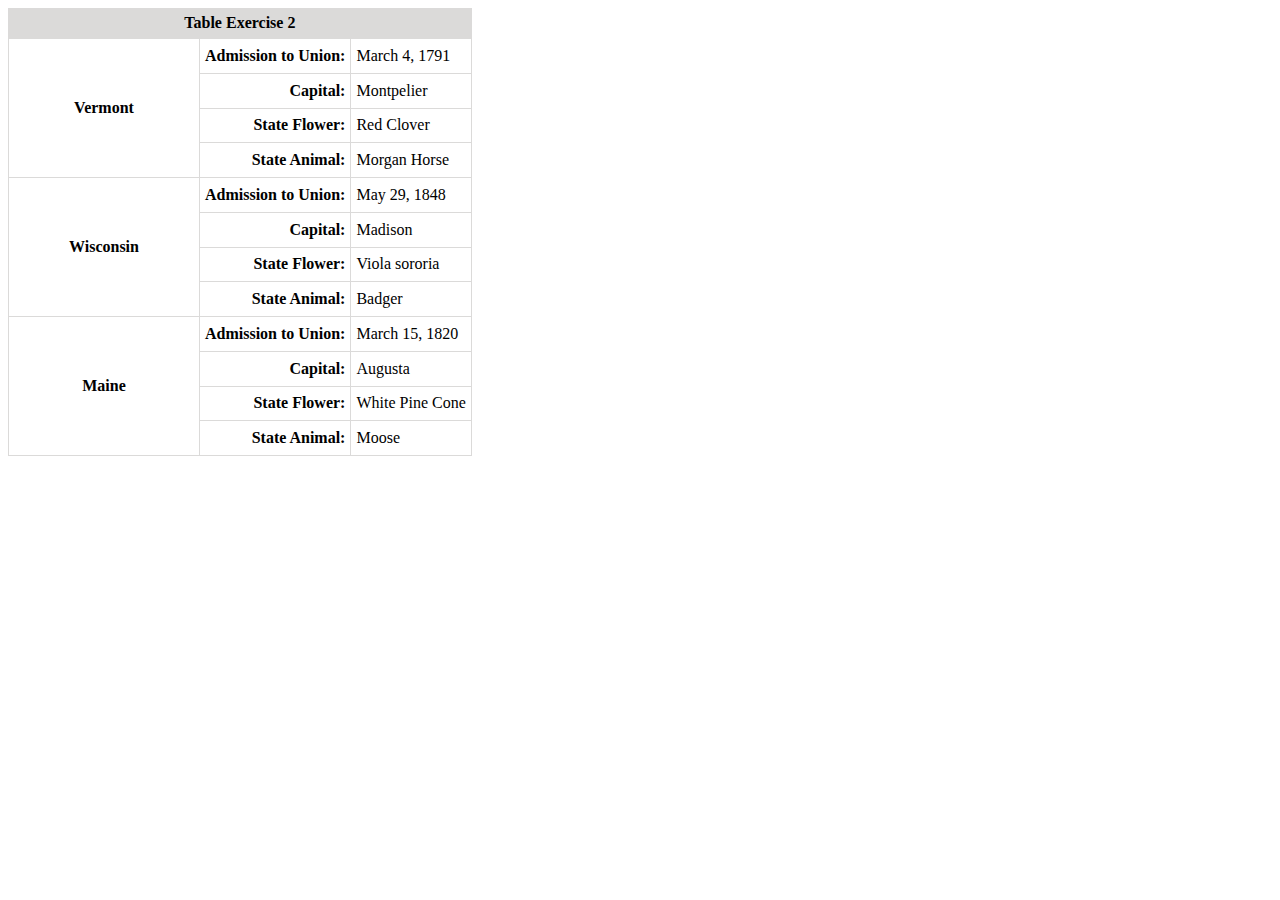
<file: Tables/TableExercise2.html>
<!doctype html>
<html>
<head>
<meta charset="utf-8">
<title>Table Exercise 2</title>
<style>
	table {border: 1px solid #DBDAD9; border-collapse: collapse }
	caption {background-color: #DBDAD9; padding: 6px}
	th {border: 1px solid #DBDAD9; border-collapse: collapse; padding: 60px}
	td {border: 1px solid #DBDAD9; border-collapse: collapse; padding: 5px}
	</style>
</head>

<body>

<table>

<caption>
	<b>Table Exercise 2</b>
	</caption>
	
<tr>
	
<tr>
<th rowspan="5">Vermont</th>
	</tr>

<tr>
	<td rowspan="1"><b>Admission to Union:</b></td>
	<td>March 4, 1791</td>
	</tr>
<tr>
	<td rowspan="1" align="right"><b>Capital:</b></td>
	<td>Montpelier</td>
	</tr>
<tr>
	<td rowspan="1" align="right"><b>State Flower:</b></td>
	<td>Red Clover</td>
	</tr>
<tr>
	<td rowspan="1" align="right"><b>State Animal:</b></td>
		<td>Morgan Horse</td>
	</tr>

<tr>
	<th rowspan="5">Wisconsin
		</th>
	</tr>
	<tr>
		<td rowspan="1"><b>Admission to Union:</b></td>
	<td>May 29, 1848</td>
	</tr>
<tr>
	<td rowspan="1" align="right"><b>Capital:</td>
	</td><td>Madison</td>
	</tr>
<tr>
	<td rowspan="1" align="right"><b>State Flower:</b></td>
	<td>Viola sororia</td>
	</tr>
<tr>
	<td rowspan="1" align="right"><b>State Animal:</b></td>
		<td>Badger</td>
	</tr>

<tr>
	<th rowspan="5">Maine
		</th>
<tr>
	<td rowspan="1"><b>Admission to Union:</b></td>
	<td>March 15, 1820</td>
	</tr>
<tr>
	<td rowspan="1" align="right"><b>Capital:</b></td>
	<td>Augusta</td>
	</tr>
<tr>
	<td rowspan="1" align="right"><b>State Flower:</b></td>
	<td>White Pine Cone</td>
	</tr>
<tr>
	<td rowspan="1" align="right"><b>State Animal:</b></td>
		<td>Moose</td>
	</tr>
</tr>
	</tr>
	
<tr>


	</table>
</body>
</html>
</file>
<file: Martinez-Webiste2/Assets/CSS/home.css>
@charset "utf-8";
/* CSS Document */

.welcome {
		background-image: url(../Images/coffee.jpg); background-repeat: no-repeat; background-size: 100%; padding-bottom: 420px;  
    -moz-transform: scaleX(-1);
    -o-transform: scaleX(-1);
    -webkit-transform: scaleX(-1);
    -ms-transform: scaleX(-1);
    transform: scaleX(-1);
    -ms-filter: "FlipH";
    filter: FlipH;
		
	}
	
	.javajam {
    -moz-transform: scaleX(-1);
    -o-transform: scaleX(-1);
    -webkit-transform: scaleX(-1);
    -ms-transform: scaleX(-1);
    transform: scaleX(-1);
    -ms-filter: "FlipH";
    filter: FlipH;
		
	display: -webkit-flex;
    display: flex;
    -webkit-justify-content: flex-end;
    justify-content: flex-end;
    width: 400px;
    height: 250px;
	margin-right: 1000px;
		
}

	
	.javajam {font-size: 100px; text-align: center; padding: 75px 100px 0 0; color: white;}
			
	
	.jobs {
	
	display: -webkit-flex;
    display: flex;
    -webkit-justify-content: space-between;
    justify-content: space-between;
	width: 300px;
	height: 200px;
	
	}
	

	

/* Events Div */	
	.eventsignup {
		background-color: #FF896E;
	}
	
	.livemusicandevents {
		display: flex;
		justify-content: flex-start;
		width: 100%;
		
	}
	
	.eventinfo {
		padding: 20px 0 0 400px ;
	}
	
/* Job Oppurtunities Div */
	
	.joboppurtunities {
	background-color: #F7E2A4;
	}
	
	
	
	.jobs {
		display: flex;
		justify-content: flex-start;
		width: 100%;
		
	}
	
	.jobinfo {
		padding: 20px 0 0 400px ;
	}
	
/* Booking Tab */
	
	.bookingform {
	
	display: -webkit-flex;
    display: flex;
    -webkit-justify-content: flex-end;
    justify-content: flex-end;
   
    background-color: dimgrey;
	
	}
	
	.bookingform img {padding: 20px 40px 0 0;}
	
	.bookinginfo {
		padding: 20px 700px 0 0;
	}
</file>
<file: Martinez-Webiste2/Assets/CSS/navigation.css>
@charset "utf-8";
/* CSS Document */

.navelements a:link {text-decoration: none; color: black}
	
	.navelements ul {
		display: flex;
		justify-content: flex-start;
	}
	.navelements ul li {display: inline-block; margin: auto; }	
	
	.navelements li {list-style-type: none}
	
	nav {border-top: 1px solid black}
	
	header {border-bottom: 1px solid black}
	
	/* Our Menu */	
	
	.dropdown {
    color: white;    
	font-size: 16px;
    border: none;
    cursor: pointer;
}
	
	.dropdownmenu  {
    position: relative;
    display: inline-block;
		
}
	
.dropdowncontent {
    display: none;
    position: absolute;
    background-color: #f9f9f9;
    min-width: 160px;
    z-index: 1;
}

/* Links inside the dropdown */
.dropdowncontent a {
    color: black;
    padding: 12px 16px;
    text-decoration: none;
    display: block;
}

/* Change color of dropdown links on hover */
.dropdowncontent a:hover {background-color: #f1f1f1}

/* Show the dropdown menu on hover */
.dropdownmenu:hover .dropdowncontent {
    display: block;
}
	
	
	.logo {
		display: flex;
		justify-content: center;
		padding-bottom: 20px;
		background-color: #D5B090;
	}
</file>
<file: Martinez-Webiste2/Assets/CSS/font.css>
@charset "utf-8";
/* CSS Document */

p {
		font-family: Baskerville, Palatino Linotype, Palatino, Century Schoolbook L, Times New Roman, serif; font-size: 20px; margin-left: auto
	}
	
	.navelements li {
		
	font-family: Baskerville, Palatino Linotype, Palatino, Century Schoolbook L, Times New Roman, serif; font-size: 20px; padding: 10px;
		
		}
	
	h2 {
		font-family: Baskerville, Palatino Linotype, Palatino, Century Schoolbook L, Times New Roman, serif; font-size: 20px; padding-right: 10px;
		
	}

h3 {
		font-family: Baskerville, Palatino Linotype, Palatino, Century Schoolbook L, Times New Roman, serif; font-size: 20px; padding-right: 10px;
		
	}
</file>
<file: Martinez-Webiste2/Assets/CSS/socialmedia.css>
@charset "utf-8";
/* CSS Document */

.social {
		
	padding: 20px 0 20px 0; 
    display: flex;
	justify-content: center;	
	
	}
</file>
<file: Martinez-Webiste2/Assets/CSS/footer.css>
@charset "utf-8";
/* CSS Document */

footer {
		display: flex;
		justify-content: center;
		background-color: #909090;
		color: white;
		padding: 50px 0 50px 0; 
	}
</file>
<file: Martinez-Webiste2/Assets/CSS/credits.css>
@charset "utf-8";
/* CSS Document */

.image {display: flex;
justify-content: flex-start}
.text {display: flex;
justify-content: flex-end}

h3 {display: flex;
justify-content: center}

.home {background-color: #9A9999; color: white}

.events {background-color: #9A9999; color: white}

.socialmedia {background-color: #9A9999; color: white}
</file>
<file: Martinez-Webiste2/Assets/CSS/events.css>
@charset "utf-8";
/* CSS Document */

.color {background-color: red}
	table th {font-size: 40px}
	table td {font-size: 40px}

.table table {display: flex;
justify-content: center;}

.tablebackground {background-image: url(../Images/pexels-photo-139306.jpeg); background-size: 100%; background: linear-gradient(0 0 0 0.5)}

.acts {display: flex; justify-content: center; background-color: #EBCBA8; padding: 20px}

.actimage1 {border: 3px solid white; margin-left: 30px}
.actimage2 {border: 3px solid white; margin-right: 30px}

th {background-color: white}
td {background-color: white}

.upcoming {display: flex; justify-content: center; position: relative; top: 50px}

h4 {position: relative; top: 50px; left: 5px}
</file>
<file: Martinez-Webiste2/Assets/CSS/menu.css>
@charset "utf-8";
/* CSS Document */

ul li {list-style-type: none; display: flex; justify-content: center}

h3 {display: flex; justify-content: center}

.javajamproducts img {border: 3px solid white; border-radius: 50%; display: inline; }

.javajamproducts img {margin: 30px 80px 0 80px; }

.java {
	background-color: #FFECB6;
}

.javajambackground {
	background-image: url(../Images/pexels-photo-139306.jpeg); background-size: 100%; padding: 20px 0 20px 0;
}

h3 {color: #FFFFFF}
li {color: #FFFFFF}
</file>
